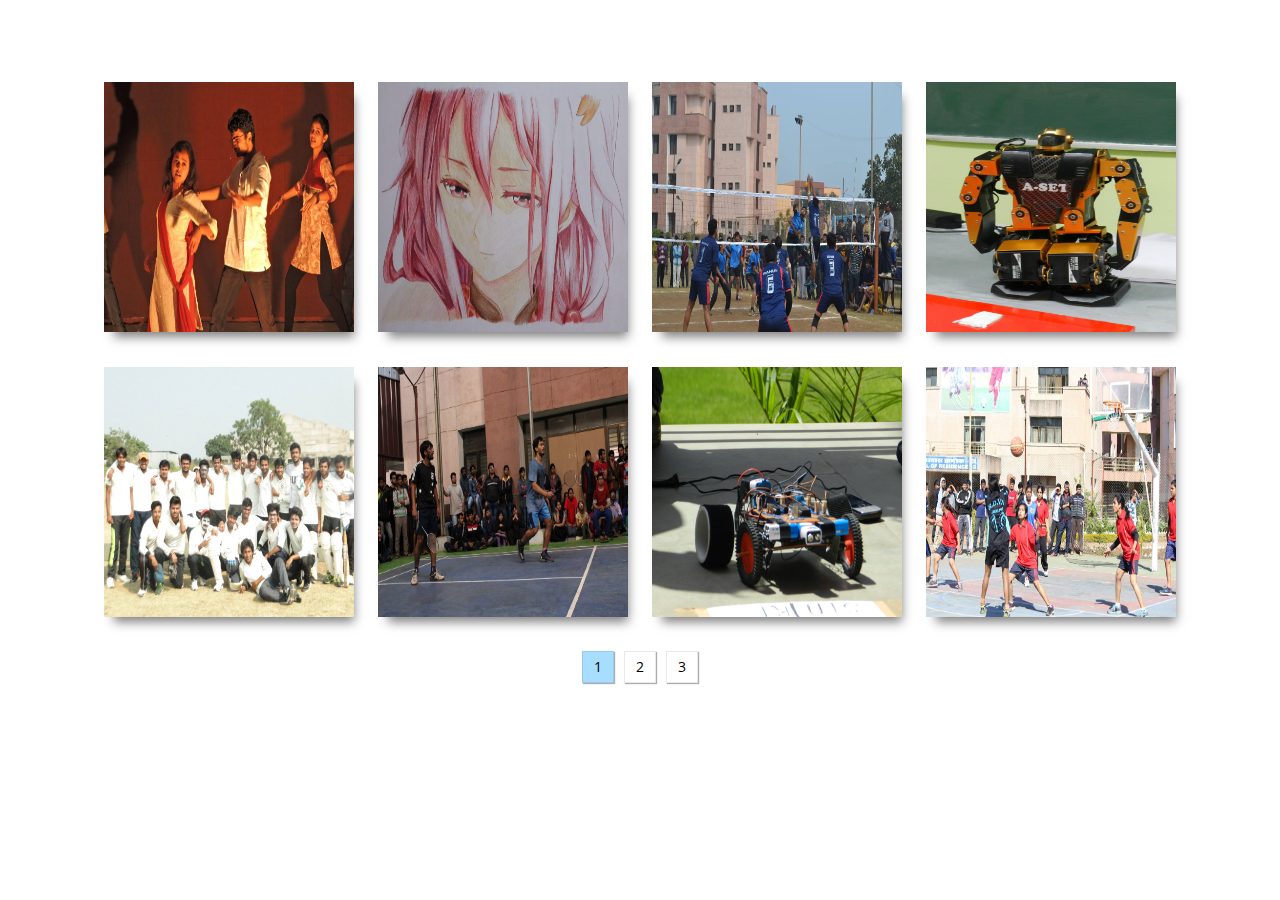
<file: Flip_turn/index.html>
<!DOCTYPE html>
<head>
	<title>Gallary</title>
	<meta name="keywords" content="" />
	<meta name="description" content="" />
	<meta charset="UTF-8">
	<meta name="viewport" content="width=device-width, initial-scale=1.0">
	<link href='http://fonts.googleapis.com/css?family=Open+Sans:400,300,700' rel='stylesheet' type='text/css'>
	<link href="css/font-awesome.min.css" rel="stylesheet" type="text/css">
	<link href="css/magnific-popup.css" rel="stylesheet"> 
	<link href="css/templatemo_style.css" rel="stylesheet" type="text/css">	
</head>
<body style="background-color:white;">

		
		<div class="content-container" >
			<header>
			<!--<h1 class="center-text">Gallary at glance</h1>-->
			
		</header>
		
		</br>
		</br>
		<div id="portfolio-content" class="center-text">
			<div class="portfolio-page" id="page-1">
				<div class="portfolio-group">
					<a class="portfolio-item" href="images/1-large.jpg">
						<img src="images/1-large.jpg" alt="image 1">
						<div class="detail">
							<h3>Dance Club</h3>
							<p>A dance performance by the Avartan Dance Club for the woman cell for woman empowerment under Proff Pritee Khana.</p>
							<span class="btn">View</span>
						</div>
					</a>				
				</div>
				<div class="portfolio-group">
					<a class="portfolio-item" href="images/2-large.jpg">
						<img src="images/2-large.jpg" alt="image 2">
						<div class="detail">
							<h3>Abhivyakti Club</h3>
							<p>One of the masterpieces made by Abhishek a member of Abhivyakti- The arts club. The painting is a true proof of amazing art.</p>
							<span class="btn">View</span>
						</div>
					</a>				
				</div>
				<div class="portfolio-group">
					<a class="portfolio-item" href="images/3-large.jpg">
						<img src="images/3-large.jpg" alt="image 3">
						<div class="detail">
							<h3>Volleyball Club</h3>
							<p>The volleyball club of IIITDM Jabalpur showing its potential in the annual sports fest Gusto.</p>
							<span class="btn">View</span>
						</div>
					</a>				
				</div>
				<div class="portfolio-group">
					<a class="portfolio-item" href="images/4-large.jpg">
						<img src="images/4-large.jpg" alt="image 4">
						<div class="detail">
							<h3>Robotics Club</h3>
							<p>A display of a robot by the robotics club of IIITDM Jabalpur in the annual technical fest Abhikalpan.</p>
							<span class="btn">View</span>
						</div>
					</a>				
				</div>
				<div class="portfolio-group">
					<a class="portfolio-item" href="images/5-large.jpg">
						<img src="images/5-large.jpg" alt="image 5">
						<div class="detail">
							<h3>Crickest CLub</h3>
							<p>One of the biggest clubs of IIITDM Jabalpur is the crickest club which has always made us proud by winning many tournaments.</p>
							<span class="btn">View</span>
						</div>
					</a>				
				</div>
				<div class="portfolio-group">
					<a class="portfolio-item" href="images/6-large.jpg">
						<img src="images/6-large.jpg" alt="image 6">
						<div class="detail">
							<h3>Badminton Club</h3>
							<p>One of the most consistent clubs wo have performed most of the times and won many lorels for the college is Badminton Club.</p>
							<span class="btn">View</span>
						</div>
					</a>				
				</div>
				<div class="portfolio-group">
					<a class="portfolio-item" href="images/7-large.jpg">
						<img src="images/7-large.jpg" alt="image 7">
						<div class="detail">
							<h3>Robotics Club</h3>
							<p>Robotics club of IIITDM Jabalpur presenting one of the bots made by the club for robothon event.</p>
							<span class="btn">View</span>
						</div>
					</a>				
				</div>
				<div class="portfolio-group">
					<a class="portfolio-item" href="images/8-large.jpg">
						<img src="images/8-large.jpg" alt="image 8">
						<div class="detail">
							<h3>Basketball Club</h3>
							<p>The club which always performed on big nights and big stages to show their talent and what they are capable of.</p>
							<span class="btn">View</span>
						</div>
					</a>				
				</div>
			</div>
			<div class="portfolio-page" id="page-2" style="display:none;">
				<div class="portfolio-group">
					<a class="portfolio-item" href="images/8-large.jpg">
						<img src="images/8-large.jpg" alt="image 8">
						<div class="detail">
							<h3>Basketball Club</h3>
							<p>The club which always performed on big nights and big stages to show their talent and what they are capable of.</p>
							<span class="btn">View</span>
						</div>
					</a>				
				</div>
				<div class="portfolio-group">
					<a class="portfolio-item" href="images/7-large.jpg">
						<img src="images/7-large.jpg" alt="image 7">
						<div class="detail">
							<h3>Robotics Club</h3>
							<p>Robotics club of IIITDM Jabalpur presenting one of the bots made by the club for robothon event.</p>
							<span class="btn">View</span>
						</div>
					</a>				
				</div>
				<div class="portfolio-group">
					<a class="portfolio-item" href="images/6-large.jpg">
						<img src="images/6-large.jpg" alt="image 6">
						<div class="detail">
							<h3>Badminton Club</h3>
							<p>One of the most consistent clubs wo have performed most of the times and won many lorels for the college is Badminton Club.</p>
							<span class="btn">View</span>
						</div>
					</a>				
				</div>
				<div class="portfolio-group">
					<a class="portfolio-item" href="images/5-large.jpg">
						<img src="images/5-large.jpg" alt="image 5">
						<div class="detail">
							<h3>Cricket Club</h3>
							<p>>One of the biggest clubs of IIITDM Jabalpur is the crickest club which has always made us proud by winning many tournaments.</p>
							<span class="btn">View</span>
						</div>
					</a>				
				</div>
				<div class="portfolio-group">
					<a class="portfolio-item" href="images/4-large.jpg">
						<img src="images/4-large.jpg" alt="image 4">
						<div class="detail">
							<h3>Robotics Club</h3>
							<p>A display of a robot by the robotics club of IIITDM Jabalpur in the annual technical fest Abhikalpan.</p>
							<span class="btn">View</span>
						</div>
					</a>				
				</div>
				<div class="portfolio-group">
					<a class="portfolio-item" href="images/3-large.jpg">
						<img src="images/3-large.jpg" alt="image 3">
						<div class="detail">
							<h3>Volleyball  Club</h3>
							<p>The volleyball club of IIITDM Jabalpur showing its potential in the annual sports fest Gusto.</p>
							<span class="btn">View</span>
						</div>
					</a>				
				</div>
				<div class="portfolio-group">
					<a class="portfolio-item" href="images/2-large.jpg">
						<img src="images/2-large.jpg" alt="image 2">
						<div class="detail">
							<h3>Abhivyakti CLub</h3>
							<p>One of the masterpieces made by Abhishek a member of Abhivyakti- The arts club. The painting is a true proof of amazing art.</p>
							<span class="btn">View</span>
						</div>
					</a>				
				</div>
				<div class="portfolio-group">
					<a class="portfolio-item" href="images/1-large.jpg">
						<img src="images/1-large.jpg" alt="image 1">
						<div class="detail">
							<h3>Dance-Club</h3>
							<p>A dance performance by the Avartan Dance Club for the woman cell for woman empowerment under Proff Pritee Khana.</p>
							<span class="btn">View</span>
						</div>
					</a>				
				</div>
			</div>
			<div class="portfolio-page" id="page-3" style="display:none;">
				<div class="portfolio-group">
					<a class="portfolio-item" href="images/3-large.jpg">
						<img src="images/3-large.jpg" alt="image 3">
						<div class="detail">
							<h3>Volleyball Club</h3>
							<p>The volleyball club of IIITDM Jabalpur showing its potential in the annual sports fest Gusto.</p>
							<span class="btn">View</span>
						</div>
					</a>				
				</div>
				<div class="portfolio-group">
					<a class="portfolio-item" href="images/2-large.jpg">
						<img src="images/2-large.jpg" alt="image 2">
						<div class="detail">
							<h3>Abhivyakti-Club</h3>
							<p>One of the masterpieces made by Abhishek a member of Abhivyakti- The arts club. The painting is a true proof of amazing art.</p>
							<span class="btn">View</span>
						</div>
					</a>				
				</div>
				<div class="portfolio-group">
					<a class="portfolio-item" href="images/4-large.jpg">
						<img src="images/4-large.jpg" alt="image 4">
						<div class="detail">
							<h3>Robotics Club</h3>
							<p>A display of a robot by the robotics club of IIITDM Jabalpur in the annual technical fest Abhikalpan.</p>
							<span class="btn">View</span>
						</div>
					</a>				
				</div>
				<div class="portfolio-group">
					<a class="portfolio-item" href="images/1-large.jpg">
						<img src="images/1-large.jpg" alt="image 1">
						<div class="detail">
							<h3>Dance Club</h3>
							<p>A dance performance by the Avartan Dance Club for the woman cell for woman empowerment under Proff Pritee Khana. </p>
							<span class="btn">View</span>
						</div>
					</a>				
				</div>
				<div class="portfolio-group">
					<a class="portfolio-item" href="images/5-large.jpg">
						<img src="images/5-large.jpg" alt="image 5">
						<div class="detail">
							<h3>Cricket Club</h3>
							<p>One of the biggest clubs of IIITDM Jabalpur is the crickest club which has always made us proud by winning many tournaments.</p>
							<span class="btn">View</span>
						</div>
					</a>				
				</div>
				<div class="portfolio-group">
					<a class="portfolio-item" href="images/6-large.jpg">
						<img src="images/6-large.jpg" alt="image 22">
						<div class="detail">
							<h3>Badminton Club</h3>
							<p>One of the most consistent clubs wo have performed most of the times and won many lorels for the college is Badminton Club.</p>
							<span class="btn">View</span>
						</div>
					</a>				
				</div>
				<div class="portfolio-group">
					<a class="portfolio-item" href="images/8-large.jpg">
						<img src="images/8-large.jpg" alt="image 8">
						<div class="detail">
							<h3>Basketball Club</h3>
							<p>The club which always performed on big nights and big stages to show their talent and what they are capable of.</p>
							<span class="btn">View</span>
						</div>
					</a>				
				</div>
				<div class="portfolio-group">
					<a class="portfolio-item" href="images/7-large.jpg">
						<img src="images/7-large.jpg" alt="image 7">
						<div class="detail">
							<h3>Robotics Club</h3>
							<p>Robotics club of IIITDM Jabalpur presenting one of the bots made by the club for robothon event.</p>
							<span class="btn">View</span>
						</div>
					</a>				
				</div>
			</div> <!-- page 3 -->		
			<div class="pagination">
				<ul class="nav">
					<li class="active">1</li>
					<li>2</li>
					<li>3</li>
				</ul>
			</div>
		</div>
	</div>	<!-- /.content-container -->	
		
	
	<script type="text/javascript" src="js/jquery-1.11.1.min.js"></script>
	<script type="text/javascript" src="js/jquery.easing.1.3.js"></script>
	<script type="text/javascript" src="js/modernizr.2.5.3.min.js"></script>
	<script type="text/javascript" src="js/jquery.magnific-popup.min.js"></script> 
	<script type="text/javascript" src="js/templatemo_script.js"></script>
	<script type="text/javascript">
		$(function () {
			$('.pagination li').click(changePage);
			$('.portfolio-item').magnificPopup({ 
				type: 'image',
				gallery:{
					enabled:true
				}
			});
		});
	</script>	
</body>
</html>
</file>
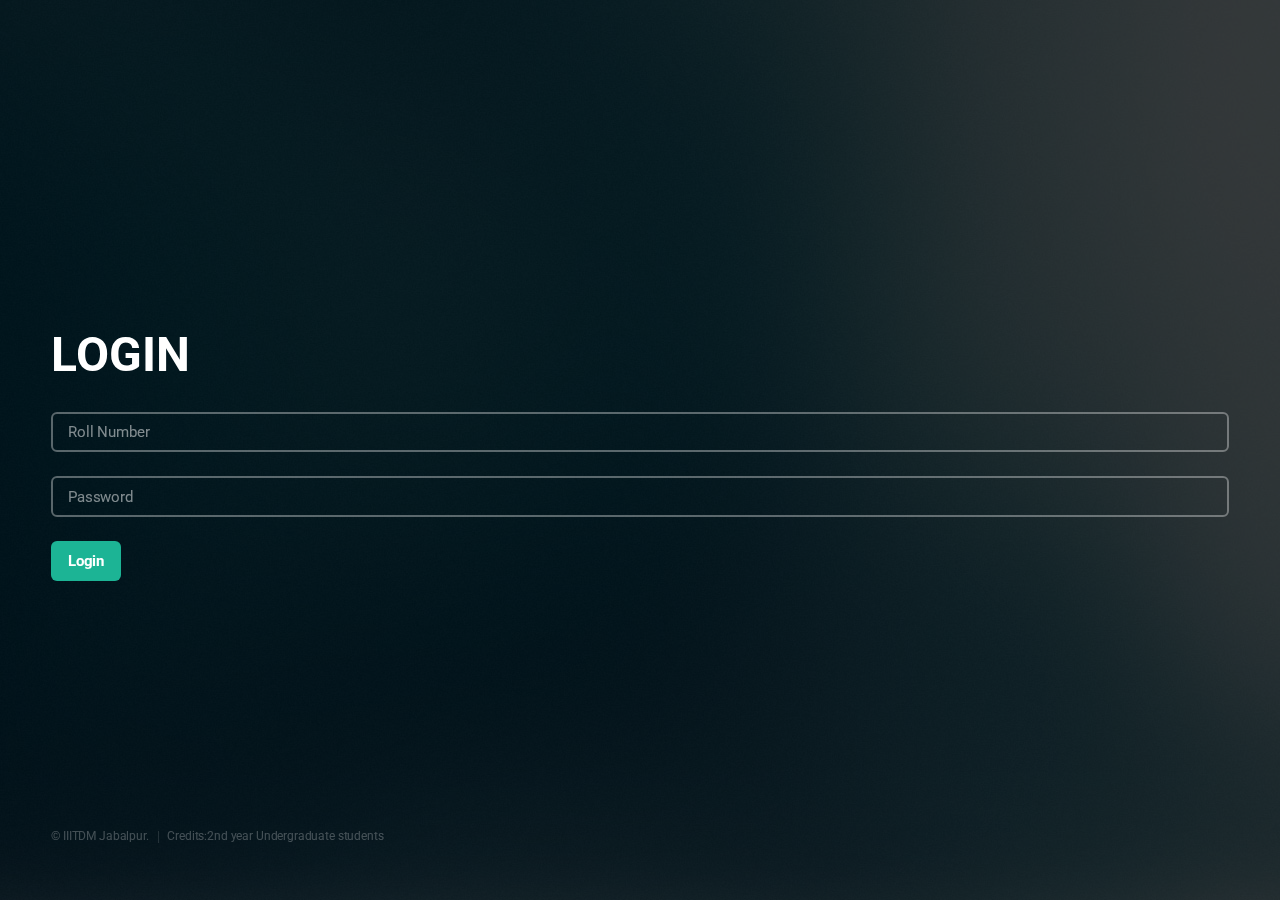
<file: New folder/login.html>
<!DOCTYPE HTML>
<!--
	Eventually by HTML5 UP
	html5up.net | @n33co
	Free for personal and commercial use under the CCA 3.0 license (html5up.net/license)
-->
<html>
	<head>
		<title>	SENATE ELECTION</title>
		<meta charset="utf-8" />
		<meta name="viewport" content="width=device-width, initial-scale=1, user-scalable=no" />
		<!--[if lte IE 8]><script src="assets/js/ie/html5shiv.js"></script><![endif]-->
		<link rel="stylesheet" href="assets/css/main.css" />
		<!--[if lte IE 8]><link rel="stylesheet" href="assets/css/ie8.css" /><![endif]-->
		<!--[if lte IE 9]><link rel="stylesheet" href="assets/css/ie9.css" /><![endif]-->
	</head>
	<body>

		<!-- Header -->
			<header id="header">
				<h1>LOGIN</h1>
			</header>

		<!-- Signup Form -->
			<form id="login-form" method="post" action="login_check.php">
				<input type="text" name="login" id="login" placeholder="Roll Number"/>
				</br>
				<input type="password" name="password" id="password" placeholder="Password"/>
				</br>
				<input type="submit" value="Login" />
			</form>

		<!-- Footer -->
			<footer id="footer">
				<ul class="copyright">
					<li>&copy; IIITDM Jabalpur.</li><li>Credits:2nd year Undergraduate students</a></li>
				</ul>
			</footer>

		<!-- Scripts -->
			<!--[if lte IE 8]><script src="assets/js/ie/respond.min.js"></script><![endif]-->
			<script src="assets/js/main.js"></script>

	</body>
</html>
</file>
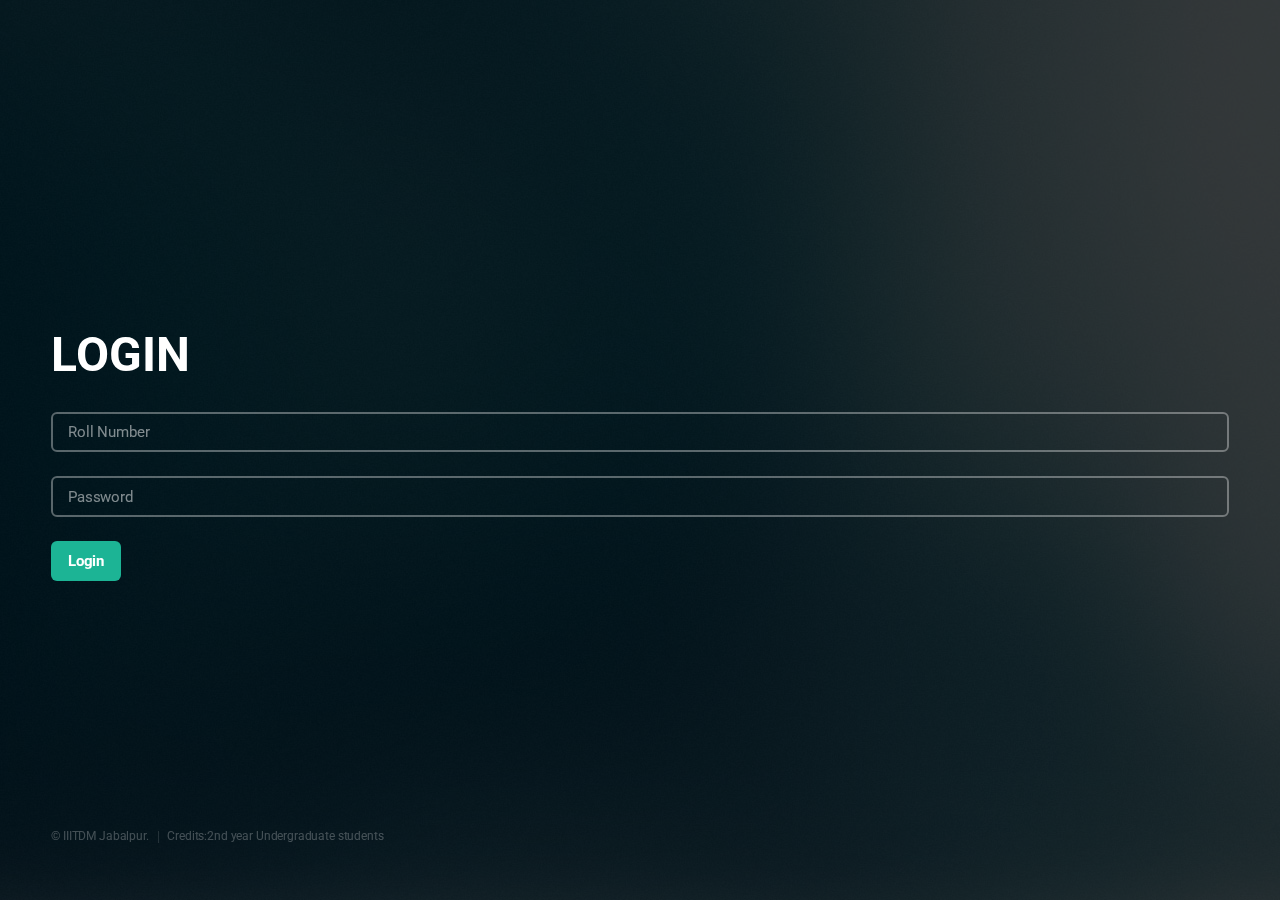
<file: Senate/login.html>
<!DOCTYPE HTML>
<!--
	Eventually by HTML5 UP
	html5up.net | @n33co
	Free for personal and commercial use under the CCA 3.0 license (html5up.net/license)
-->
<html>
	<head>
		<title>	SENATE ELECTION</title>
		<meta charset="utf-8" />
		<meta name="viewport" content="width=device-width, initial-scale=1, user-scalable=no" />
		<!--[if lte IE 8]><script src="assets/js/ie/html5shiv.js"></script><![endif]-->
		<link rel="stylesheet" href="assets/css/main.css" />
		<link rel="shortcut icon" href="images/InstituteLogo.jpg"/>
		<!--[if lte IE 8]><link rel="stylesheet" href="assets/css/ie8.css" /><![endif]-->
		<!--[if lte IE 9]><link rel="stylesheet" href="assets/css/ie9.css" /><![endif]-->
	</head>
	<body>

		<!-- Header -->
			<header id="header">
				<h1>LOGIN</h1>
			</header>

		<!-- Signup Form -->
			<form id="login-form" method="post" action="login_check.php">
				<input type="text" name="login" id="login" placeholder="Roll Number"/>
				</br>
				<input type="password" name="password" id="password" placeholder="Password"/>
				</br>
				<input type="submit" value="Login" />
			</form>

		<!-- Footer -->
			<footer id="footer">
				<ul class="copyright">
					<li>&copy; IIITDM Jabalpur.</li><li>Credits:2nd year Undergraduate students</a></li>
				</ul>
			</footer>

		<!-- Scripts -->
			<!--[if lte IE 8]><script src="assets/js/ie/respond.min.js"></script><![endif]-->
			<script src="assets/js/main.js"></script>

	</body>
</html>
</file>
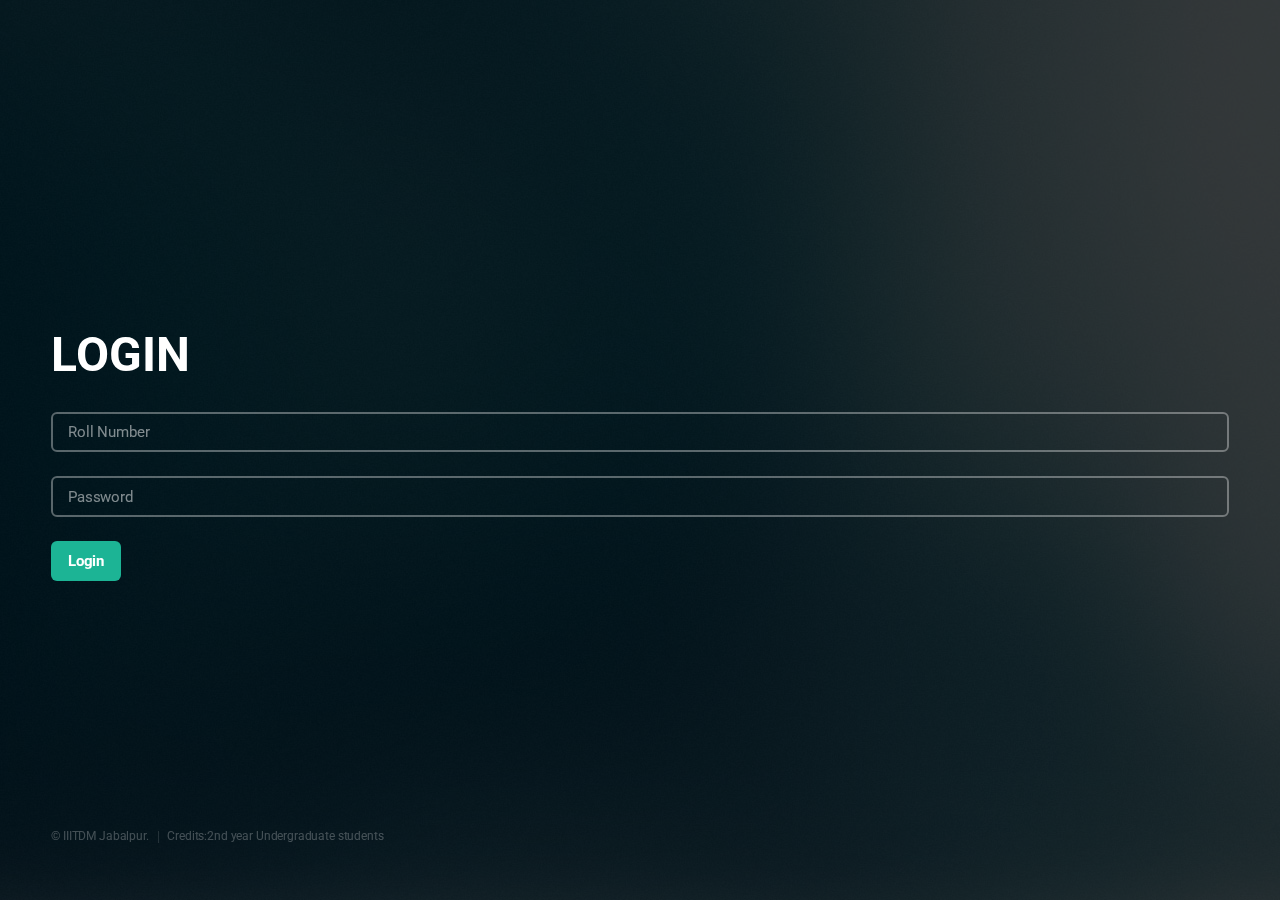
<file: Clubs/login/login.html>
<!DOCTYPE HTML>
<!--
	Eventually by HTML5 UP
	html5up.net | @n33co
	Free for personal and commercial use under the CCA 3.0 license (html5up.net/license)
-->
<html>
	<head>
		<title>	Student Gymkhana</title>
		<meta charset="utf-8" />
		<meta name="viewport" content="width=device-width, initial-scale=1, user-scalable=no" />
		<!--[if lte IE 8]><script src="assets/js/ie/html5shiv.js"></script><![endif]-->
		<link rel="stylesheet" href="assets/css/main.css" />
			<link rel="shortcut icon" href="images/InstituteLogo.jpg"/>
		<!--[if lte IE 8]><link rel="stylesheet" href="assets/css/ie8.css" /><![endif]-->
		<!--[if lte IE 9]><link rel="stylesheet" href="assets/css/ie9.css" /><![endif]-->
	</head>
	<body>

		<!-- Header -->
			<header id="header">
				<h1>LOGIN</h1>
			</header>

		<!-- Signup Form -->
			<form id="login-form" method="post" action="../login_check.php">
				<input type="text" name="login" id="login" placeholder="Roll Number"/>
				</br>
				<input type="password" name="password" id="password" placeholder="Password"/>
				</br>
				<input type="submit" value="Login" />
			</form>

		<!-- Footer -->
			<footer id="footer">
				<ul class="copyright">
					<li>&copy; IIITDM Jabalpur.</li><li>Credits:2nd year Undergraduate students</a></li>
				</ul>
			</footer>

		<!-- Scripts -->
			<!--[if lte IE 8]><script src="assets/js/ie/respond.min.js"></script><![endif]-->
			<script src="assets/js/main.js"></script>

	</body>
</html>
</file>
<file: New folder/assets/css/ie8.css>
/*
	Eventually by HTML5 UP
	html5up.net | @n33co
	Free for personal and commercial use under the CCA 3.0 license (html5up.net/license)
*/

/* BG */

	#bg {
		-ms-filter: "progid:DXImageTransform.Microsoft.Alpha(Opacity=25)";
	}

/* Type */

	body, input, select, textarea {
		color: #fff;
	}

/* Form */

	input[type="text"],
	input[type="password"],
	input[type="email"],
	select,
	textarea {
		border: solid 2px #fff;
	}
</file>
<file: New folder/assets/css/ie9.css>
/*
	Eventually by HTML5 UP
	html5up.net | @n33co
	Free for personal and commercial use under the CCA 3.0 license (html5up.net/license)
*/

/* Signup Form */

	#signup-form > * {
		display: inline-block;
		vertical-align: top;
	}
</file>
<file: Senate/assets/css/ie8.css>
/*
	Eventually by HTML5 UP
	html5up.net | @n33co
	Free for personal and commercial use under the CCA 3.0 license (html5up.net/license)
*/

/* BG */

	#bg {
		-ms-filter: "progid:DXImageTransform.Microsoft.Alpha(Opacity=25)";
	}

/* Type */

	body, input, select, textarea {
		color: #fff;
	}

/* Form */

	input[type="text"],
	input[type="password"],
	input[type="email"],
	select,
	textarea {
		border: solid 2px #fff;
	}
</file>
<file: Senate/assets/css/ie9.css>
/*
	Eventually by HTML5 UP
	html5up.net | @n33co
	Free for personal and commercial use under the CCA 3.0 license (html5up.net/license)
*/

/* Signup Form */

	#signup-form > * {
		display: inline-block;
		vertical-align: top;
	}
</file>
<file: Clubs/login/assets/css/ie8.css>
/*
	Eventually by HTML5 UP
	html5up.net | @n33co
	Free for personal and commercial use under the CCA 3.0 license (html5up.net/license)
*/

/* BG */

	#bg {
		-ms-filter: "progid:DXImageTransform.Microsoft.Alpha(Opacity=25)";
	}

/* Type */

	body, input, select, textarea {
		color: #fff;
	}

/* Form */

	input[type="text"],
	input[type="password"],
	input[type="email"],
	select,
	textarea {
		border: solid 2px #fff;
	}
</file>
<file: Clubs/login/assets/css/ie9.css>
/*
	Eventually by HTML5 UP
	html5up.net | @n33co
	Free for personal and commercial use under the CCA 3.0 license (html5up.net/license)
*/

/* Signup Form */

	#signup-form > * {
		display: inline-block;
		vertical-align: top;
	}
</file>
<file: Flip_turn/css/templatemo_style.css>
/*  Credit: www.templatemo.com

	1. CSS resets
	2. Universal styles
	3. Portfolio styles
	4. CSS3 flip
	5. Timeline styles
	6. Contact styles
	7. Media queries
--------------------------------------*/

/*
Flip Turn Template 
http://www.templatemo.com/preview/templatemo_413_flip_turn
*/

/* 1. CSS resets 
--------------------------------------*/
p {	margin: 0; }
ul { padding: 0; }
li { list-style: none; }
a { text-decoration: none; }

/*  2. Universal styles
--------------------------------------*/

* {	font-family: 'Open Sans', sans-serif; }
body { background-color: #eee; }

h1 {
	font-size: 30px;
	line-height: 1.5;
	text-shadow: 1px 1px 1px rgba(167, 221, 255, 0.5);
	margin: 0 0 10px 0;
}

h2 { color: #909090; }

h1, h2, h3 { font-weight: 300; }

h2, h3, footer i { font-size: 18px; }

p, form, ul { font-size: 14px; }

.subtitle { font-weight: bold; color: #909090; }

.portfolio-group .detail p { font-size: 12px; }

footer p, address {	font-size: 14px; }

#templatemo_timeline .time_line_paragraph h1 { font-size: 24px; }

#logo a {	
	color: #909090; 
	margin-left: 15px;
	margin-right: 15px;
}
#logo, #templatemo_timeline i {	font-size: 50px; }

.main-container { 
	max-width: 1200px;
	margin: 0 auto;	
	background: white;
	box-shadow: 0 0 5px rgba(107, 110, 112, 0.4); 
}

.content-container {
	box-sizing: border-box;
	max-width: 1170px;
	width: 100%;
	margin: 0 auto;
	padding: 15px;
}
.content { padding-top: 15px; }

.main-nav { border-bottom: #DDDDDD 1px solid; }

.main-nav li {
	margin-right: 2px;
	background-color: rgba(255, 255, 255, 1);
	box-shadow: 1px 1px 1px rgba(80, 80, 80, 0.4);
}

.main-nav li a { display: block; padding: 12px 24px; }

.main-nav li.active { background-color: #A7DDFF; padding: 12px 24px; }

.main-nav li a:hover { background-color: #A7DDFF; }

nav {
	overflow: hidden;
	padding: 20px 30px 20px 20px;
}

ul.nav {
	display: -webkit-flex;
	display: -ms-flexbox;
	display: flex;
	-webkit-justify-content: center;
	-ms-flex-pack: center;
	justify-content: center;
}

ul.nav li {	cursor: pointer; display: inline-block; }
ul.nav li.active {	cursor: default; }
ul.nav li, .portfolio-group .detail h3, .templatemo_form button {
	text-transform: uppercase;
}

p { line-height: 1.8em; }
a { color: black; }
i {	color: #909090; }
footer {
	margin-top: 10px;
	padding: 15px 20px 10px 20px;
	overflow: hidden;
	background-color: rgba(237, 237, 237, 0.4);
	clear: both;
}
footer p {	
	float: left;
	margin-top: 6px;
	color: #909090;
}
footer i {	
	display: inline-block;
	padding: 5px; 
}
footer i:hover, footer i:active { color: #A7DDFF; }

ul.checkmark li:before { /*http://astronautweb.co/snippet/font-awesome/*/
	font-family: 'FontAwesome'; 
	content: '\f058'; 
	margin:0 5px 0 -15px; 
	color: #929292; 
} 
ul.pad-left {	
	overflow: auto;	
	padding-left: 30px;	
	line-height: 1.8em; 
}
img.shadow { box-shadow: 5px 10px 10px -5px rgba(0,0,0,0.5); }
p.justify { text-align: justify; }
.templatemo-detail img { 
	max-width: 250px; 
	width: 100%; 
	height: auto;
	margin-right: 15px;	
	margin-bottom: 15px; 
}
.fa { margin: 6px; }
.left { float: left; }
.right { float: right; }
.center-text { text-align: center; }

/* 3. Portfolio styles
-----------------------------------------*/
#portfolio-content {
	margin:  0 auto;
	display:-webkit-flex;
	display: -ms-flexbox;
	display: flex;
	-webkit-flex-flow: row wrap;
	-ms-flex-flow: row wrap;
	flex-flow: row wrap;
	-webkit-justify-content: space-around;
    -ms-flex-pack: distribute;
    justify-content: space-around;
}
#portfolio-content img { 
	width: 250px; 
	height: 250px; 
}
.portfolio-group {
	display: inline-block;
	width: 250px;
	height: 250px;
	position: relative;
	margin: 15px 10px;
}
.portfolio-group img {
	width:100%;
	height:100%;
	position:absolute;
	display:block;
	box-shadow: 5px 10px 10px -5px rgba(0,0,0,0.5);
}
.portfolio-group .detail {
	display:block;
	width:100%;
	height:100%;	
	position:absolute;
	background-color: rgba(255, 255, 255, 0.7);
	box-shadow: 5px 10px 10px -5px rgba(0,0,0,0.5);
}
.portfolio-group .detail h3 {
	padding: 15px 10px 0 10px;
}
.portfolio-group .detail p {
	text-align: justify;
	padding: 10px;
	line-height: 1.8em;
}
.portfolio-item { 
	display:block; 
	width:100%; 
	height:100%; 
}
.portfolio-item .btn {
	width: 80px;
	height: 30px;
	border: 1px solid rgba(0, 0, 0, 0.09);
	background-color: rgba(255, 255, 255, 0.5);
	-webkit-box-shadow: 1px 1px 1px rgba(51, 51, 51, 0.44);
	-ms-box-shadow: 1px 1px 1px rgba(51, 51, 51, 0.44);
	box-shadow: 1px 1px 1px rgba(51, 51, 51, 0.44);
}
.portfolio-item .btn:hover { background-color: #ddd; }
.pagination { width: 100%; }
.pagination li {
	width: 30px;
	height: 30px;
	line-height: 30px;	
	background-color: white;
	-webkit-box-shadow: 1px 1px 1px rgba(51,51,51,0.4);
	-ms-box-shadow: 1px 1px 1px rgba(51,51,51,0.4);
	box-shadow: 1px 1px 1px rgba(51,51,51,0.4);
	margin-right: 10px;
	border: 1px solid rgba(44, 44, 44, 0.1);
}
.pagination li:last-child {	margin-right: 0; }
.pagination li.active, .pagination li:hover { background-color: #A7DDFF; }

/*  4. CSS3 flip
	http://stackoverflow.com/questions/13474210/css3-3d-flip-animation-ie10-transform-origin-preserve-3d-workaround
	http://www.cssplay.co.uk/menu/css3-3d-card.html
	http://cssdeck.com/labs/gddxuzki
-------------------------------------------------------------------------------------*/
.portfolio-group .portfolio-item img,  .portfolio-group .portfolio-item .detail {
	-webkit-transition:0.5s ease-in-out;
	-moz-transition:0.5s ease-in-out;
	transition:0.5s ease-in-out;
}
.portfolio-group .detail {
	-moz-transform:perspective(800px) rotateY(180deg);
	-webkit-transform:perspective(800px) rotateY(180deg);
	transform:perspective(800px) rotateY(180deg);
}
.portfolio-group img {
	-moz-transform:perspective(800px) rotateY(0deg);
	-webkit-transform:perspective(800px) rotateY(0deg);
	transform:perspective(800px) rotateY(0deg);
}
.portfolio-item:hover > .detail {
	-moz-transform:perspective(800px) rotateY(0);
	-webkit-transform:perspective(800px) rotateY(0);
	transform:perspective(800px) rotateY(0);	
}
.portfolio-item:hover > img {
	-webkit-transform:perspective(800px) rotateY(-179.9deg);
	-moz-transform:perspective(800px) rotateY(-179.9deg);
	transform:perspective(800px) rotateY(-179.9deg);	
}
.portfolio-group img, .portfolio-group .detail {
	-webkit-backface-visibility: hidden;
	-moz-backface-visibility: hidden;
	-ms-backface-visibility: hidden;
	-o-backface-visibility: hidden;
	backface-visibility: hidden;
}

/* 5. Timeline styles
--------------------------------------------------------------*/
#templatemo_timeline { background: #fff; }
#templatemo_timeline .container-fluid {
    background: url("../images/time_line_bg.jpg") repeat-y center top;
}
#templatemo_timeline .time_line_caption {
    background: #f15556;
    padding: 10px 20px 10px 20px ;
    border-radius: 5px;
    line-height: 40px;
    clear: both;
    color: #fff; 
}
#templatemo_timeline .time_line_paragraph {
    background: #e6e6e6;
    border-radius: 5px;
    margin-top: 50px;
    overflow: hidden;
}
#templatemo_timeline {	margin-top: -50px; }
#templatemo_timeline .time_line_paragraph a {
    color: #000;
    text-decoration: underline;
}
#templatemo_timeline .time_line_paragraph h1 {
    text-align: left;
    margin: 0;    
    line-height: 30px;
    color: #000;
    padding: 20px 20px 20px 20px;
    clear: both;
}
#templatemo_timeline .time_line_paragraph p {
    padding: 0px 20px 20px 20px;
    text-align: left;
    margin: 0;
    line-height: 2em;
    color: #000;
}
#templatemo_timeline i { padding: 20px 20px 0 0; }

/*	6. Contact Styles 
--------------------------------------------------------------*/
.templatemo_contactmap {
	float: left;
	width: 60%; 
	height: auto; 
	max-width: 680px; 
	max-height: 400px; 
	padding-right: 15px;
	margin-bottom: 30px;
	box-sizing: border-box;
}
#templatemo_map { 
	width: 100%; 
	height: 400px; 
}
form {
	float: right;
	font-weight: 400;	
  	max-width: 470px;
  	width: 40%;
}
address {
	margin: 15px 0px;
}
span.btn {
	display: block;
	font-size: 12px;
	line-height: 30px;
	margin: 0 auto;
	text-transform: uppercase;
	border: none; 
	cursor: pointer; 
}
.templatemo_form button {
  width: 160px;
  line-height: 34px;
  color: #ffffff;
  border-radius: 0px;
  background: #a2c044;
  border: none;
  margin-top: 10px;
}
.templatemo_form input {
	height: 34px;	
	margin-bottom: 5px;
}
.templatemo_form textarea {
  	height: 130px;
}
.templatemo_form input, .templatemo_form textarea {
	font-family: 'Open Sans', sans-serif; /* for Firefox */
	font-size: 14px; 
	padding: 6px 2%;
	width: 95%;
	border: 1px solid #e5e5e5;
}

/* 7. Media queries 
-----------------------------------------------------*/
@media screen and (max-width: 980px) {
	.templatemo_contactmap { 
		width: 100%; 
		max-width: 600px; 
		margin-left: auto; 
		margin-right: auto;
		padding: 0;
		float: none;
	}
	form {	
		float: none;
		max-width: 600px; 
		width: 100%;
		margin: 15px auto;
	}
}
@media screen and (max-width: 806px) and (min-width: 701px) {
	#logo {
		float: none;
		text-align: center;
	}
	.main-nav ul { float: none;	}
}
@media screen and (max-width: 700px) {
	#logo {
		float: none;
		text-align: center;
	}
	.main-nav ul {
		display: block;
		float: none;
		padding: 0;
	}
	.main-nav ul.nav li {
		width: 96%;

	}
	.main-nav ul.nav li a { padding: 2%; }
	.main-nav ul.nav li.active { padding: 0; padding: 2% 0; }
	.main-nav ul.nav li a:hover { padding: 2%; }

	header {
		padding-top: 0;
		padding-bottom: 0;
	}
	h1 { margin-top: 0;	}
	h2 { margin-bottom: 20px; }
	form {
		width: 100%;
	}
}
@media screen and (max-width: 600px) {
	.about-detail ul { padding-left: 20px;	}
	img.left {
		float: none;
		display: block;
		margin-left: auto;
		margin-right: auto;
	}
	footer p {
		float: right;
		margin-bottom: 15px;
	}
	.social { clear: both; }
}
@media screen and (max-width:480px) {
	.main-nav li { 
		margin-left: 0; 
		margin-right: 0;	
	}
	.main-nav ul.nav li.active { padding: 0; padding: 2% 0; }
}
@media screen and (max-width:400px) {
	.main-nav li {
		width: 80px;
	    margin-left: 0;
	    margin-right: 0;
	    font-size: 12px;
	    text-align: center;
	    line-height: 30px;
	}
	.main-nav ul.nav li a { padding: 2%; }
	.main-nav ul.nav li.active { padding: 0; padding: 2% 0; }
	.main-nav ul.nav li a:hover { padding: 2%; }
}
</file>
<file: New folder/assets/css/main.css>
@import url(font-awesome.min.css);
@import url("http://fonts.googleapis.com/css?family=Roboto:400,700");

/*
	Eventually by HTML5 UP
	html5up.net | @n33co
	Free for personal and commercial use under the CCA 3.0 license (html5up.net/license)
*/

/* Reset */

	html, body, div, span, applet, object, iframe, h1, h2, h3, h4, h5, h6, p, blockquote, pre, a, abbr, acronym, address, big, cite, code, del, dfn, em, img, ins, kbd, q, s, samp, small, strike, strong, sub, sup, tt, var, b, u, i, center, dl, dt, dd, ol, ul, li, fieldset, form, label, legend, table, caption, tbody, tfoot, thead, tr, th, td, article, aside, canvas, details, embed, figure, figcaption, footer, header, hgroup, menu, nav, output, ruby, section, summary, time, mark, audio, video {
		margin: 0;
		padding: 0;
		border: 0;
		font-size: 100%;
		font: inherit;
		vertical-align: baseline;
	}

	article, aside, details, figcaption, figure, footer, header, hgroup, menu, nav, section {
		display: block;
	}

	body {
		line-height: 1;
	}

	ol, ul {
		list-style: none;
	}

	blockquote, q {
		quotes: none;
	}

	blockquote:before, blockquote:after, q:before, q:after {
		content: '';
		content: none;
	}

	table {
		border-collapse: collapse;
		border-spacing: 0;
	}

	body {
		-webkit-text-size-adjust: none;
	}

/* Box Model */

	*, *:before, *:after {
		-moz-box-sizing: border-box;
		-webkit-box-sizing: border-box;
		box-sizing: border-box;
	}

/* Basic */

	@-ms-viewport {
		width: device-width;
	}

	body {
		-ms-overflow-style: scrollbar;
	}

	@media screen and (max-width: 480px) {

		html, body {
			min-width: 320px;
		}

	}

	html, body {
		height: 100%;
		overflow-x: hidden;
		width: 100%;
	}

		@media screen and (max-height: 640px) {

			html, body {
				height: auto;
				min-height: 100%;
			}

		}

	body {
		display: -moz-flex;
		display: -webkit-flex;
		display: -ms-flex;
		display: flex;
		-moz-flex-direction: column;
		-webkit-flex-direction: column;
		-ms-flex-direction: column;
		flex-direction: column;
		-moz-justify-content: center;
		-webkit-justify-content: center;
		-ms-justify-content: center;
		justify-content: center;
		background-color: #000;
		padding: 6em 4em 4em 4em;
	}

		body > * {
			position: relative;
			z-index: 2;
		}

		body.is-loading *, body.is-loading *:before, body.is-loading *:after {
			-moz-animation: none !important;
			-webkit-animation: none !important;
			-ms-animation: none !important;
			animation: none !important;
			-moz-transition: none !important;
			-webkit-transition: none !important;
			-ms-transition: none !important;
			transition: none !important;
		}

		@media screen and (max-width: 1680px) {

			body {
				padding: 6em 3.5em 3.5em 3.5em;
			}

		}

		@media screen and (max-width: 736px) {

			body {
				padding: 5em 2em 2em 2em;
			}

		}

		@media screen and (max-width: 360px) {

			body {
				padding: 5em 1.25em 1.25em 1.25em;
			}

		}

/* BG */

	#bg {
		-moz-transition: opacity 2s ease-in-out;
		-webkit-transition: opacity 2s ease-in-out;
		-ms-transition: opacity 2s ease-in-out;
		transition: opacity 2s ease-in-out;
		height: 100%;
		left: 0;
		opacity: 0.25;
		position: fixed;
		top: 0;
		width: 100%;
		z-index: 1;
	}

		#bg div {
			-moz-transition: opacity 3s ease, visibility 3s;
			-webkit-transition: opacity 3s ease, visibility 3s;
			-ms-transition: opacity 3s ease, visibility 3s;
			transition: opacity 3s ease, visibility 3s;
			background-size: cover;
			height: 100%;
			left: 0;
			opacity: 0;
			position: absolute;
			top: 0;
			visibility: hidden;
			width: 150%;
		}

			#bg div.visible {
				-moz-animation: bg 45s linear infinite;
				-webkit-animation: bg 45s linear infinite;
				-ms-animation: bg 45s linear infinite;
				animation: bg 45s linear infinite;
				opacity: 1;
				visibility: visible;
				z-index: 1;
			}

				#bg div.visible.top {
					z-index: 2;
				}

				@media screen and (max-width: 1280px) {

					#bg div.visible {
						-moz-animation: bg 29.25s linear infinite;
						-webkit-animation: bg 29.25s linear infinite;
						-ms-animation: bg 29.25s linear infinite;
						animation: bg 29.25s linear infinite;
					}

				}

				@media screen and (max-width: 736px) {

					#bg div.visible {
						-moz-animation: bg 18s linear infinite;
						-webkit-animation: bg 18s linear infinite;
						-ms-animation: bg 18s linear infinite;
						animation: bg 18s linear infinite;
					}

				}

			#bg div:only-child {
				-moz-animation-direction: alternate !important;
				-webkit-animation-direction: alternate !important;
				-ms-animation-direction: alternate !important;
				animation-direction: alternate !important;
			}

		body.is-loading #bg {
			opacity: 0;
		}

	@-moz-keyframes bg {
		0% {
			-moz-transform: translateX(0);
			-webkit-transform: translateX(0);
			-ms-transform: translateX(0);
			transform: translateX(0);
		}

		100% {
			-moz-transform: translateX(-25%);
			-webkit-transform: translateX(-25%);
			-ms-transform: translateX(-25%);
			transform: translateX(-25%);
		}
	}

	@-webkit-keyframes bg {
		0% {
			-moz-transform: translateX(0);
			-webkit-transform: translateX(0);
			-ms-transform: translateX(0);
			transform: translateX(0);
		}

		100% {
			-moz-transform: translateX(-25%);
			-webkit-transform: translateX(-25%);
			-ms-transform: translateX(-25%);
			transform: translateX(-25%);
		}
	}

	@-ms-keyframes bg {
		0% {
			-moz-transform: translateX(0);
			-webkit-transform: translateX(0);
			-ms-transform: translateX(0);
			transform: translateX(0);
		}

		100% {
			-moz-transform: translateX(-25%);
			-webkit-transform: translateX(-25%);
			-ms-transform: translateX(-25%);
			transform: translateX(-25%);
		}
	}

	@keyframes bg {
		0% {
			-moz-transform: translateX(0);
			-webkit-transform: translateX(0);
			-ms-transform: translateX(0);
			transform: translateX(0);
		}

		100% {
			-moz-transform: translateX(-25%);
			-webkit-transform: translateX(-25%);
			-ms-transform: translateX(-25%);
			transform: translateX(-25%);
		}
	}

/* Type */

	body, input, select, textarea {
		color: rgba(255, 255, 255, 0.75);
		font-family: "Roboto", sans-serif;
		font-size: 16pt;
		font-weight: 400;
		letter-spacing: -0.01em;
		line-height: 1.65em;
	}

		@media screen and (max-width: 1680px) {

			body, input, select, textarea {
				font-size: 12pt;
			}

		}

		@media screen and (max-width: 1280px) {

			body, input, select, textarea {
				font-size: 11pt;
			}

		}

		@media screen and (max-width: 980px) {

			body, input, select, textarea {
				font-size: 12pt;
			}

		}

		@media screen and (max-width: 736px) {

			body, input, select, textarea {
				font-size: 12pt;
			}

		}

		@media screen and (max-width: 480px) {

			body, input, select, textarea {
				font-size: 12pt;
			}

		}

	a {
		-moz-transition: border-bottom-color 0.2s ease, color 0.2s ease;
		-webkit-transition: border-bottom-color 0.2s ease, color 0.2s ease;
		-ms-transition: border-bottom-color 0.2s ease, color 0.2s ease;
		transition: border-bottom-color 0.2s ease, color 0.2s ease;
		border-bottom: dotted 1px rgba(255, 255, 255, 0.25);
		color: #1cb495;
		text-decoration: none;
	}

		a:hover {
			border-bottom-color: transparent;
			color: #1cb495 !important;
			text-decoration: none;
		}

	strong, b {
		color: #fff;
		font-weight: 700;
	}

	em, i {
		font-style: italic;
	}

	p {
		margin: 0 0 2em 0;
	}

	h1, h2, h3, h4, h5, h6 {
		color: #fff;
		font-weight: 700;
		line-height: 1em;
		margin: 0 0 1em 0;
	}

		h1 a, h2 a, h3 a, h4 a, h5 a, h6 a {
			color: inherit;
			text-decoration: none;
		}

	h1 {
		font-size: 2.5em;
		line-height: 1.25em;
	}

	h2 {
		font-size: 1.75em;
		line-height: 1.5em;
	}

	h3 {
		font-size: 1.35em;
		line-height: 1.5em;
	}

	h4 {
		font-size: 1.1em;
		line-height: 1.5em;
	}

	h5 {
		font-size: 0.9em;
		line-height: 1.5em;
	}

	h6 {
		font-size: 0.7em;
		line-height: 1.5em;
	}

	sub {
		font-size: 0.8em;
		position: relative;
		top: 0.5em;
	}

	sup {
		font-size: 0.8em;
		position: relative;
		top: -0.5em;
	}

	blockquote {
		border-left: solid 8px rgba(255, 255, 255, 0.35);
		font-style: italic;
		margin: 0 0 2em 0;
		padding: 0.5em 0 0.5em 2em;
	}

	code {
		background: rgba(255, 255, 255, 0.125);
		border-radius: 6px;
		border: solid 2px rgba(255, 255, 255, 0.35);
		font-family: "Courier New", monospace;
		font-size: 0.9em;
		margin: 0 0.25em;
		padding: 0.25em 0.65em;
	}

	pre {
		-webkit-overflow-scrolling: touch;
		font-family: "Courier New", monospace;
		font-size: 0.9em;
		margin: 0 0 2em 0;
	}

		pre code {
			display: block;
			line-height: 1.75em;
			padding: 1em 1.5em;
			overflow-x: auto;
		}

	hr {
		border: 0;
		border-bottom: solid 2px rgba(255, 255, 255, 0.35);
		margin: 2em 0;
	}

		hr.major {
			margin: 3em 0;
		}

/* Section/Article */

	section.special, article.special {
		text-align: center;
	}

	header p {
		color: rgba(255, 255, 255, 0.5);
		position: relative;
		margin: 0 0 1.5em 0;
	}

	header h2 + p {
		font-size: 1.25em;
		margin-top: -1em;
		line-height: 1.5em;
	}

	header h3 + p {
		font-size: 1.1em;
		margin-top: -0.8em;
		line-height: 1.5em;
	}

	header h4 + p,
	header h5 + p,
	header h6 + p {
		font-size: 0.9em;
		margin-top: -0.6em;
		line-height: 1.5em;
	}

	@media screen and (max-width: 980px) {

		header br {
			display: none;
		}

	}

	@media screen and (max-width: 736px) {

		header br {
			display: inline;
		}

	}

	@media screen and (max-width: 480px) {

		header br {
			display: none;
		}

	}

/* Icon */

	.icon {
		text-decoration: none;
		border-bottom: none;
		position: relative;
	}

		.icon:before {
			-moz-osx-font-smoothing: grayscale;
			-webkit-font-smoothing: antialiased;
			font-family: FontAwesome;
			font-style: normal;
			font-weight: normal;
			text-transform: none !important;
		}

		.icon > .label {
			display: none;
		}

/* List */

	ol {
		list-style: decimal;
		margin: 0 0 2em 0;
		padding-left: 1.25em;
	}

		ol li {
			padding-left: 0.25em;
		}

	ul {
		list-style: disc;
		margin: 0 0 2em 0;
		padding-left: 1em;
	}

		ul li {
			padding-left: 0.5em;
		}

		ul.icons {
			cursor: default;
			list-style: none;
			padding-left: 0;
		}

			ul.icons li {
				display: inline-block;
				padding: 0 1em 0 0;
			}

				ul.icons li:last-child {
					padding-right: 0;
				}

				ul.icons li .icon:before {
					font-size: 1.25em;
				}

				ul.icons li a {
					color: inherit;
				}

/* Form */

	form {
		margin: 0 0 2em 0;
	}

		form .message {
			text-decoration: none;
			-moz-transition: opacity 0.2s ease-in-out, -moz-transform 0.2s ease-in-out;
			-webkit-transition: opacity 0.2s ease-in-out, -webkit-transform 0.2s ease-in-out;
			-ms-transition: opacity 0.2s ease-in-out, -ms-transform 0.2s ease-in-out;
			transition: opacity 0.2s ease-in-out, transform 0.2s ease-in-out;
			-moz-transform: scale(1.05);
			-webkit-transform: scale(1.05);
			-ms-transform: scale(1.05);
			transform: scale(1.05);
			height: 2.75em;
			line-height: 2.75em;
			opacity: 0;
		}

			form .message:before {
				-moz-osx-font-smoothing: grayscale;
				-webkit-font-smoothing: antialiased;
				font-family: FontAwesome;
				font-style: normal;
				font-weight: normal;
				text-transform: none !important;
			}

			form .message:before {
				margin-right: 0.5em;
			}

			form .message.visible {
				-moz-transform: scale(1);
				-webkit-transform: scale(1);
				-ms-transform: scale(1);
				transform: scale(1);
				opacity: 1;
			}

			form .message.success {
				color: #1cb495;
			}

				form .message.success:before {
					content: '\f00c';
				}

			form .message.failure {
				color: #ff2361;
			}

				form .message.failure:before {
					content: '\f119';
				}

	label {
		color: #fff;
		display: block;
		font-size: 0.9em;
		font-weight: 700;
		margin: 0 0 1em 0;
	}

	@-moz-keyframes focus {
		0% {
			-moz-transform: scale(1);
			-webkit-transform: scale(1);
			-ms-transform: scale(1);
			transform: scale(1);
		}

		50% {
			-moz-transform: scale(1.025);
			-webkit-transform: scale(1.025);
			-ms-transform: scale(1.025);
			transform: scale(1.025);
		}

		100% {
			-moz-transform: scale(1);
			-webkit-transform: scale(1);
			-ms-transform: scale(1);
			transform: scale(1);
		}
	}

	@-webkit-keyframes focus {
		0% {
			-moz-transform: scale(1);
			-webkit-transform: scale(1);
			-ms-transform: scale(1);
			transform: scale(1);
		}

		50% {
			-moz-transform: scale(1.025);
			-webkit-transform: scale(1.025);
			-ms-transform: scale(1.025);
			transform: scale(1.025);
		}

		100% {
			-moz-transform: scale(1);
			-webkit-transform: scale(1);
			-ms-transform: scale(1);
			transform: scale(1);
		}
	}

	@-ms-keyframes focus {
		0% {
			-moz-transform: scale(1);
			-webkit-transform: scale(1);
			-ms-transform: scale(1);
			transform: scale(1);
		}

		50% {
			-moz-transform: scale(1.025);
			-webkit-transform: scale(1.025);
			-ms-transform: scale(1.025);
			transform: scale(1.025);
		}

		100% {
			-moz-transform: scale(1);
			-webkit-transform: scale(1);
			-ms-transform: scale(1);
			transform: scale(1);
		}
	}

	@keyframes focus {
		0% {
			-moz-transform: scale(1);
			-webkit-transform: scale(1);
			-ms-transform: scale(1);
			transform: scale(1);
		}

		50% {
			-moz-transform: scale(1.025);
			-webkit-transform: scale(1.025);
			-ms-transform: scale(1.025);
			transform: scale(1.025);
		}

		100% {
			-moz-transform: scale(1);
			-webkit-transform: scale(1);
			-ms-transform: scale(1);
			transform: scale(1);
		}
	}

	input[type="text"],
	input[type="password"],
	input[type="email"],
	select,
	textarea {
		-moz-appearance: none;
		-webkit-appearance: none;
		-ms-appearance: none;
		appearance: none;
		-moz-transform: scale(1);
		-webkit-transform: scale(1);
		-ms-transform: scale(1);
		transform: scale(1);
		-moz-transition: border-color 0.2s ease, background-color 0.2s ease;
		-webkit-transition: border-color 0.2s ease, background-color 0.2s ease;
		-ms-transition: border-color 0.2s ease, background-color 0.2s ease;
		transition: border-color 0.2s ease, background-color 0.2s ease;
		background-color: transparent;
		border-radius: 6px;
		border: none;
		border: solid 2px rgba(255, 255, 255, 0.35);
		color: inherit;
		display: block;
		outline: 0;
		padding: 0 1em;
		text-decoration: none;
		width: 100%;
	}

		input[type="text"]:invalid,
		input[type="password"]:invalid,
		input[type="email"]:invalid,
		select:invalid,
		textarea:invalid {
			box-shadow: none;
		}

		input[type="text"]:focus,
		input[type="password"]:focus,
		input[type="email"]:focus,
		select:focus,
		textarea:focus {
			-moz-animation: focus 0.1s;
			-webkit-animation: focus 0.1s;
			-ms-animation: focus 0.1s;
			animation: focus 0.1s;
			background-color: rgba(255, 255, 255, 0.125);
			border-color: #1cb495;
		}

	.select-wrapper {
		text-decoration: none;
		display: block;
		position: relative;
	}

		.select-wrapper:before {
			-moz-osx-font-smoothing: grayscale;
			-webkit-font-smoothing: antialiased;
			font-family: FontAwesome;
			font-style: normal;
			font-weight: normal;
			text-transform: none !important;
		}

		.select-wrapper:before {
			color: rgba(255, 255, 255, 0.35);
			content: '\f078';
			display: block;
			height: 2.75em;
			line-height: 2.75em;
			pointer-events: none;
			position: absolute;
			right: 0;
			text-align: center;
			top: 0;
			width: 2.75em;
		}

		.select-wrapper select::-ms-expand {
			display: none;
		}

	input[type="text"],
	input[type="password"],
	input[type="email"],
	select {
		height: 2.75em;
	}

	textarea {
		padding: 0.75em 1em;
	}

	input[type="checkbox"],
	input[type="radio"] {
		-moz-appearance: none;
		-webkit-appearance: none;
		-ms-appearance: none;
		appearance: none;
		display: block;
		float: left;
		margin-right: -2em;
		opacity: 0;
		width: 1em;
		z-index: -1;
	}

		input[type="checkbox"] + label,
		input[type="radio"] + label {
			text-decoration: none;
			color: rgba(255, 255, 255, 0.75);
			cursor: pointer;
			display: inline-block;
			font-size: 1em;
			font-weight: 400;
			padding-left: 2.4em;
			padding-right: 0.75em;
			position: relative;
		}

			input[type="checkbox"] + label:before,
			input[type="radio"] + label:before {
				-moz-osx-font-smoothing: grayscale;
				-webkit-font-smoothing: antialiased;
				font-family: FontAwesome;
				font-style: normal;
				font-weight: normal;
				text-transform: none !important;
			}

			input[type="checkbox"] + label:before,
			input[type="radio"] + label:before {
				background: rgba(255, 255, 255, 0.125);
				border-radius: 6px;
				border: solid 2px rgba(255, 255, 255, 0.35);
				content: '';
				display: inline-block;
				height: 1.65em;
				left: 0;
				line-height: 1.58125em;
				position: absolute;
				text-align: center;
				top: 0;
				width: 1.65em;
			}

		input[type="checkbox"]:checked + label:before,
		input[type="radio"]:checked + label:before {
			background: #1cb495;
			border-color: #1cb495;
			color: #ffffff;
			content: '\f00c';
		}

		input[type="checkbox"]:focus + label:before,
		input[type="radio"]:focus + label:before {
			border-color: #1cb495;
			box-shadow: 0 0 0 2px #1cb495;
		}

	input[type="checkbox"] + label:before {
		border-radius: 6px;
	}

	input[type="radio"] + label:before {
		border-radius: 100%;
	}

	::-webkit-input-placeholder {
		color: rgba(255, 255, 255, 0.5) !important;
		opacity: 1.0;
	}

	:-moz-placeholder {
		color: rgba(255, 255, 255, 0.5) !important;
		opacity: 1.0;
	}

	::-moz-placeholder {
		color: rgba(255, 255, 255, 0.5) !important;
		opacity: 1.0;
	}

	:-ms-input-placeholder {
		color: rgba(255, 255, 255, 0.5) !important;
		opacity: 1.0;
	}

	.formerize-placeholder {
		color: rgba(255, 255, 255, 0.5) !important;
		opacity: 1.0;
	}

/* Button */

	input[type="submit"],
	input[type="reset"],
	input[type="button"],
	button,
	.button {
		-moz-appearance: none;
		-webkit-appearance: none;
		-ms-appearance: none;
		appearance: none;
		-moz-transition: background-color 0.2s ease-in-out, color 0.2s ease-in-out, opacity 0.2s ease-in-out;
		-webkit-transition: background-color 0.2s ease-in-out, color 0.2s ease-in-out, opacity 0.2s ease-in-out;
		-ms-transition: background-color 0.2s ease-in-out, color 0.2s ease-in-out, opacity 0.2s ease-in-out;
		transition: background-color 0.2s ease-in-out, color 0.2s ease-in-out, opacity 0.2s ease-in-out;
		background-color: #1cb495;
		border-radius: 6px;
		border: 0;
		color: #ffffff !important;
		cursor: pointer;
		display: inline-block;
		font-weight: 700;
		height: 2.75em;
		line-height: 2.75em;
		padding: 0 1.125em;
		text-align: center;
		text-decoration: none;
		white-space: nowrap;
	}

		input[type="submit"]:hover,
		input[type="reset"]:hover,
		input[type="button"]:hover,
		button:hover,
		.button:hover {
			background-color: #1fcaa7;
		}

		input[type="submit"]:active,
		input[type="reset"]:active,
		input[type="button"]:active,
		button:active,
		.button:active {
			background-color: #199e83;
		}

		input[type="submit"].disabled, input[type="submit"]:disabled,
		input[type="reset"].disabled,
		input[type="reset"]:disabled,
		input[type="button"].disabled,
		input[type="button"]:disabled,
		button.disabled,
		button:disabled,
		.button.disabled,
		.button:disabled {
			opacity: 0.5;
		}

		@media screen and (max-width: 480px) {

			input[type="submit"],
			input[type="reset"],
			input[type="button"],
			button,
			.button {
				padding: 0;
			}

		}

/* Header */

	#header h1 {
		font-size: 3.25em;
		margin: 0 0 0.55em 0;
	}

	#header p {
		font-size: 1.35em;
		line-height: 1.65em;
	}

	#header a {
		color: inherit;
	}

	@media screen and (max-width: 736px) {

		#header h1 {
			font-size: 2em;
		}

		#header p {
			font-size: 1em;
		}

	}

	@media screen and (max-width: 480px) {

		#header {
			margin: 0 0 1em 0;
		}

	}

/* Signup Form */

	#signup-form {
		display: -moz-flex;
		display: -webkit-flex;
		display: -ms-flex;
		display: flex;
		position: relative;
	}

		#signup-form input[type="text"],
		#signup-form input[type="password"],
		#signup-form input[type="email"] {
			width: 18em;
		}

		#signup-form > * {
			margin: 0 0 0 1em;
		}

		#signup-form > :first-child {
			margin: 0 0 0 0;
		}

		@media screen and (max-width: 480px) {

			#signup-form {
				-moz-flex-direction: column;
				-webkit-flex-direction: column;
				-ms-flex-direction: column;
				flex-direction: column;
			}

				#signup-form input[type="type"],
				#signup-form input[type="password"],
				#signup-form input[type="email"] {
					width: 100%;
				}

				#signup-form > * {
					margin: 1.25em 0 0 0;
				}

				#signup-form .message {
					bottom: -1.5em;
					font-size: 0.9em;
					height: 1em;
					left: 0;
					line-height: inherit;
					margin-top: 0;
					position: absolute;
				}

		}

/* Footer */

	#footer {
		-moz-transition: opacity 0.5s ease-in-out;
		-webkit-transition: opacity 0.5s ease-in-out;
		-ms-transition: opacity 0.5s ease-in-out;
		transition: opacity 0.5s ease-in-out;
		bottom: 4em;
		color: rgba(255, 255, 255, 0.5);
		left: 4em;
		opacity: 0.5;
		position: absolute;
	}

		#footer .icons {
			margin: 0 0 0.5em 0;
		}

		#footer .copyright {
			font-size: 0.8em;
			list-style: none;
			padding: 0;
		}

			#footer .copyright li {
				border-left: solid 1px rgba(255, 255, 255, 0.25);
				display: inline-block;
				line-height: 1em;
				margin: 0 0 0 0.75em;
				padding: 0 0 0 0.75em;
			}

				#footer .copyright li:first-child {
					border-left: 0;
					margin-left: 0;
					padding-left: 0;
				}

			#footer .copyright a {
				color: inherit;
			}

		#footer:hover {
			opacity: 1;
		}

		#footer > :last-child {
			margin-bottom: 0;
		}

		@media screen and (max-width: 1680px) {

			#footer {
				bottom: 3.5em;
				left: 3.5em;
			}

		}

		@media screen and (max-width: 736px) {

			#footer {
				bottom: 2em;
				left: 2em;
			}

		}

		@media screen and (max-width: 360px) {

			#footer {
				bottom: 1.25em;
				left: 1.25em;
			}

		}

		@media screen and (max-height: 640px) {

			#footer {
				bottom: auto;
				left: auto;
				margin: 1em 0 0 0;
				position: relative;
			}

		}
</file>
<file: Senate/assets/css/main.css>
@import url(font-awesome.min.css);
@import url("http://fonts.googleapis.com/css?family=Roboto:400,700");

/*
	Eventually by HTML5 UP
	html5up.net | @n33co
	Free for personal and commercial use under the CCA 3.0 license (html5up.net/license)
*/

/* Reset */

	html, body, div, span, applet, object, iframe, h1, h2, h3, h4, h5, h6, p, blockquote, pre, a, abbr, acronym, address, big, cite, code, del, dfn, em, img, ins, kbd, q, s, samp, small, strike, strong, sub, sup, tt, var, b, u, i, center, dl, dt, dd, ol, ul, li, fieldset, form, label, legend, table, caption, tbody, tfoot, thead, tr, th, td, article, aside, canvas, details, embed, figure, figcaption, footer, header, hgroup, menu, nav, output, ruby, section, summary, time, mark, audio, video {
		margin: 0;
		padding: 0;
		border: 0;
		font-size: 100%;
		font: inherit;
		vertical-align: baseline;
	}

	article, aside, details, figcaption, figure, footer, header, hgroup, menu, nav, section {
		display: block;
	}

	body {
		line-height: 1;
	}

	ol, ul {
		list-style: none;
	}

	blockquote, q {
		quotes: none;
	}

	blockquote:before, blockquote:after, q:before, q:after {
		content: '';
		content: none;
	}

	table {
		border-collapse: collapse;
		border-spacing: 0;
	}

	body {
		-webkit-text-size-adjust: none;
	}

/* Box Model */

	*, *:before, *:after {
		-moz-box-sizing: border-box;
		-webkit-box-sizing: border-box;
		box-sizing: border-box;
	}

/* Basic */

	@-ms-viewport {
		width: device-width;
	}

	body {
		-ms-overflow-style: scrollbar;
	}

	@media screen and (max-width: 480px) {

		html, body {
			min-width: 320px;
		}

	}

	html, body {
		height: 100%;
		overflow-x: hidden;
		width: 100%;
	}

		@media screen and (max-height: 640px) {

			html, body {
				height: auto;
				min-height: 100%;
			}

		}

	body {
		display: -moz-flex;
		display: -webkit-flex;
		display: -ms-flex;
		display: flex;
		-moz-flex-direction: column;
		-webkit-flex-direction: column;
		-ms-flex-direction: column;
		flex-direction: column;
		-moz-justify-content: center;
		-webkit-justify-content: center;
		-ms-justify-content: center;
		justify-content: center;
		background-color: #000;
		padding: 6em 4em 4em 4em;
	}

		body > * {
			position: relative;
			z-index: 2;
		}

		body.is-loading *, body.is-loading *:before, body.is-loading *:after {
			-moz-animation: none !important;
			-webkit-animation: none !important;
			-ms-animation: none !important;
			animation: none !important;
			-moz-transition: none !important;
			-webkit-transition: none !important;
			-ms-transition: none !important;
			transition: none !important;
		}

		@media screen and (max-width: 1680px) {

			body {
				padding: 6em 3.5em 3.5em 3.5em;
			}

		}

		@media screen and (max-width: 736px) {

			body {
				padding: 5em 2em 2em 2em;
			}

		}

		@media screen and (max-width: 360px) {

			body {
				padding: 5em 1.25em 1.25em 1.25em;
			}

		}

/* BG */

	#bg {
		-moz-transition: opacity 2s ease-in-out;
		-webkit-transition: opacity 2s ease-in-out;
		-ms-transition: opacity 2s ease-in-out;
		transition: opacity 2s ease-in-out;
		height: 100%;
		left: 0;
		opacity: 0.25;
		position: fixed;
		top: 0;
		width: 100%;
		z-index: 1;
	}

		#bg div {
			-moz-transition: opacity 3s ease, visibility 3s;
			-webkit-transition: opacity 3s ease, visibility 3s;
			-ms-transition: opacity 3s ease, visibility 3s;
			transition: opacity 3s ease, visibility 3s;
			background-size: cover;
			height: 100%;
			left: 0;
			opacity: 0;
			position: absolute;
			top: 0;
			visibility: hidden;
			width: 150%;
		}

			#bg div.visible {
				-moz-animation: bg 45s linear infinite;
				-webkit-animation: bg 45s linear infinite;
				-ms-animation: bg 45s linear infinite;
				animation: bg 45s linear infinite;
				opacity: 1;
				visibility: visible;
				z-index: 1;
			}

				#bg div.visible.top {
					z-index: 2;
				}

				@media screen and (max-width: 1280px) {

					#bg div.visible {
						-moz-animation: bg 29.25s linear infinite;
						-webkit-animation: bg 29.25s linear infinite;
						-ms-animation: bg 29.25s linear infinite;
						animation: bg 29.25s linear infinite;
					}

				}

				@media screen and (max-width: 736px) {

					#bg div.visible {
						-moz-animation: bg 18s linear infinite;
						-webkit-animation: bg 18s linear infinite;
						-ms-animation: bg 18s linear infinite;
						animation: bg 18s linear infinite;
					}

				}

			#bg div:only-child {
				-moz-animation-direction: alternate !important;
				-webkit-animation-direction: alternate !important;
				-ms-animation-direction: alternate !important;
				animation-direction: alternate !important;
			}

		body.is-loading #bg {
			opacity: 0;
		}

	@-moz-keyframes bg {
		0% {
			-moz-transform: translateX(0);
			-webkit-transform: translateX(0);
			-ms-transform: translateX(0);
			transform: translateX(0);
		}

		100% {
			-moz-transform: translateX(-25%);
			-webkit-transform: translateX(-25%);
			-ms-transform: translateX(-25%);
			transform: translateX(-25%);
		}
	}

	@-webkit-keyframes bg {
		0% {
			-moz-transform: translateX(0);
			-webkit-transform: translateX(0);
			-ms-transform: translateX(0);
			transform: translateX(0);
		}

		100% {
			-moz-transform: translateX(-25%);
			-webkit-transform: translateX(-25%);
			-ms-transform: translateX(-25%);
			transform: translateX(-25%);
		}
	}

	@-ms-keyframes bg {
		0% {
			-moz-transform: translateX(0);
			-webkit-transform: translateX(0);
			-ms-transform: translateX(0);
			transform: translateX(0);
		}

		100% {
			-moz-transform: translateX(-25%);
			-webkit-transform: translateX(-25%);
			-ms-transform: translateX(-25%);
			transform: translateX(-25%);
		}
	}

	@keyframes bg {
		0% {
			-moz-transform: translateX(0);
			-webkit-transform: translateX(0);
			-ms-transform: translateX(0);
			transform: translateX(0);
		}

		100% {
			-moz-transform: translateX(-25%);
			-webkit-transform: translateX(-25%);
			-ms-transform: translateX(-25%);
			transform: translateX(-25%);
		}
	}

/* Type */

	body, input, select, textarea {
		color: rgba(255, 255, 255, 0.75);
		font-family: "Roboto", sans-serif;
		font-size: 16pt;
		font-weight: 400;
		letter-spacing: -0.01em;
		line-height: 1.65em;
	}

		@media screen and (max-width: 1680px) {

			body, input, select, textarea {
				font-size: 12pt;
			}

		}

		@media screen and (max-width: 1280px) {

			body, input, select, textarea {
				font-size: 11pt;
			}

		}

		@media screen and (max-width: 980px) {

			body, input, select, textarea {
				font-size: 12pt;
			}

		}

		@media screen and (max-width: 736px) {

			body, input, select, textarea {
				font-size: 12pt;
			}

		}

		@media screen and (max-width: 480px) {

			body, input, select, textarea {
				font-size: 12pt;
			}

		}

	a {
		-moz-transition: border-bottom-color 0.2s ease, color 0.2s ease;
		-webkit-transition: border-bottom-color 0.2s ease, color 0.2s ease;
		-ms-transition: border-bottom-color 0.2s ease, color 0.2s ease;
		transition: border-bottom-color 0.2s ease, color 0.2s ease;
		border-bottom: dotted 1px rgba(255, 255, 255, 0.25);
		color: #1cb495;
		text-decoration: none;
	}

		a:hover {
			border-bottom-color: transparent;
			color: #1cb495 !important;
			text-decoration: none;
		}

	strong, b {
		color: #fff;
		font-weight: 700;
	}

	em, i {
		font-style: italic;
	}

	p {
		margin: 0 0 2em 0;
	}

	h1, h2, h3, h4, h5, h6 {
		color: #fff;
		font-weight: 700;
		line-height: 1em;
		margin: 0 0 1em 0;
	}

		h1 a, h2 a, h3 a, h4 a, h5 a, h6 a {
			color: inherit;
			text-decoration: none;
		}

	h1 {
		font-size: 2.5em;
		line-height: 1.25em;
	}

	h2 {
		font-size: 1.75em;
		line-height: 1.5em;
	}

	h3 {
		font-size: 1.35em;
		line-height: 1.5em;
	}

	h4 {
		font-size: 1.1em;
		line-height: 1.5em;
	}

	h5 {
		font-size: 0.9em;
		line-height: 1.5em;
	}

	h6 {
		font-size: 0.7em;
		line-height: 1.5em;
	}

	sub {
		font-size: 0.8em;
		position: relative;
		top: 0.5em;
	}

	sup {
		font-size: 0.8em;
		position: relative;
		top: -0.5em;
	}

	blockquote {
		border-left: solid 8px rgba(255, 255, 255, 0.35);
		font-style: italic;
		margin: 0 0 2em 0;
		padding: 0.5em 0 0.5em 2em;
	}

	code {
		background: rgba(255, 255, 255, 0.125);
		border-radius: 6px;
		border: solid 2px rgba(255, 255, 255, 0.35);
		font-family: "Courier New", monospace;
		font-size: 0.9em;
		margin: 0 0.25em;
		padding: 0.25em 0.65em;
	}

	pre {
		-webkit-overflow-scrolling: touch;
		font-family: "Courier New", monospace;
		font-size: 0.9em;
		margin: 0 0 2em 0;
	}

		pre code {
			display: block;
			line-height: 1.75em;
			padding: 1em 1.5em;
			overflow-x: auto;
		}

	hr {
		border: 0;
		border-bottom: solid 2px rgba(255, 255, 255, 0.35);
		margin: 2em 0;
	}

		hr.major {
			margin: 3em 0;
		}

/* Section/Article */

	section.special, article.special {
		text-align: center;
	}

	header p {
		color: rgba(255, 255, 255, 0.5);
		position: relative;
		margin: 0 0 1.5em 0;
	}

	header h2 + p {
		font-size: 1.25em;
		margin-top: -1em;
		line-height: 1.5em;
	}

	header h3 + p {
		font-size: 1.1em;
		margin-top: -0.8em;
		line-height: 1.5em;
	}

	header h4 + p,
	header h5 + p,
	header h6 + p {
		font-size: 0.9em;
		margin-top: -0.6em;
		line-height: 1.5em;
	}

	@media screen and (max-width: 980px) {

		header br {
			display: none;
		}

	}

	@media screen and (max-width: 736px) {

		header br {
			display: inline;
		}

	}

	@media screen and (max-width: 480px) {

		header br {
			display: none;
		}

	}

/* Icon */

	.icon {
		text-decoration: none;
		border-bottom: none;
		position: relative;
	}

		.icon:before {
			-moz-osx-font-smoothing: grayscale;
			-webkit-font-smoothing: antialiased;
			font-family: FontAwesome;
			font-style: normal;
			font-weight: normal;
			text-transform: none !important;
		}

		.icon > .label {
			display: none;
		}

/* List */

	ol {
		list-style: decimal;
		margin: 0 0 2em 0;
		padding-left: 1.25em;
	}

		ol li {
			padding-left: 0.25em;
		}

	ul {
		list-style: disc;
		margin: 0 0 2em 0;
		padding-left: 1em;
	}

		ul li {
			padding-left: 0.5em;
		}

		ul.icons {
			cursor: default;
			list-style: none;
			padding-left: 0;
		}

			ul.icons li {
				display: inline-block;
				padding: 0 1em 0 0;
			}

				ul.icons li:last-child {
					padding-right: 0;
				}

				ul.icons li .icon:before {
					font-size: 1.25em;
				}

				ul.icons li a {
					color: inherit;
				}

/* Form */

	form {
		margin: 0 0 2em 0;
	}

		form .message {
			text-decoration: none;
			-moz-transition: opacity 0.2s ease-in-out, -moz-transform 0.2s ease-in-out;
			-webkit-transition: opacity 0.2s ease-in-out, -webkit-transform 0.2s ease-in-out;
			-ms-transition: opacity 0.2s ease-in-out, -ms-transform 0.2s ease-in-out;
			transition: opacity 0.2s ease-in-out, transform 0.2s ease-in-out;
			-moz-transform: scale(1.05);
			-webkit-transform: scale(1.05);
			-ms-transform: scale(1.05);
			transform: scale(1.05);
			height: 2.75em;
			line-height: 2.75em;
			opacity: 0;
		}

			form .message:before {
				-moz-osx-font-smoothing: grayscale;
				-webkit-font-smoothing: antialiased;
				font-family: FontAwesome;
				font-style: normal;
				font-weight: normal;
				text-transform: none !important;
			}

			form .message:before {
				margin-right: 0.5em;
			}

			form .message.visible {
				-moz-transform: scale(1);
				-webkit-transform: scale(1);
				-ms-transform: scale(1);
				transform: scale(1);
				opacity: 1;
			}

			form .message.success {
				color: #1cb495;
			}

				form .message.success:before {
					content: '\f00c';
				}

			form .message.failure {
				color: #ff2361;
			}

				form .message.failure:before {
					content: '\f119';
				}

	label {
		color: #fff;
		display: block;
		font-size: 0.9em;
		font-weight: 700;
		margin: 0 0 1em 0;
	}

	@-moz-keyframes focus {
		0% {
			-moz-transform: scale(1);
			-webkit-transform: scale(1);
			-ms-transform: scale(1);
			transform: scale(1);
		}

		50% {
			-moz-transform: scale(1.025);
			-webkit-transform: scale(1.025);
			-ms-transform: scale(1.025);
			transform: scale(1.025);
		}

		100% {
			-moz-transform: scale(1);
			-webkit-transform: scale(1);
			-ms-transform: scale(1);
			transform: scale(1);
		}
	}

	@-webkit-keyframes focus {
		0% {
			-moz-transform: scale(1);
			-webkit-transform: scale(1);
			-ms-transform: scale(1);
			transform: scale(1);
		}

		50% {
			-moz-transform: scale(1.025);
			-webkit-transform: scale(1.025);
			-ms-transform: scale(1.025);
			transform: scale(1.025);
		}

		100% {
			-moz-transform: scale(1);
			-webkit-transform: scale(1);
			-ms-transform: scale(1);
			transform: scale(1);
		}
	}

	@-ms-keyframes focus {
		0% {
			-moz-transform: scale(1);
			-webkit-transform: scale(1);
			-ms-transform: scale(1);
			transform: scale(1);
		}

		50% {
			-moz-transform: scale(1.025);
			-webkit-transform: scale(1.025);
			-ms-transform: scale(1.025);
			transform: scale(1.025);
		}

		100% {
			-moz-transform: scale(1);
			-webkit-transform: scale(1);
			-ms-transform: scale(1);
			transform: scale(1);
		}
	}

	@keyframes focus {
		0% {
			-moz-transform: scale(1);
			-webkit-transform: scale(1);
			-ms-transform: scale(1);
			transform: scale(1);
		}

		50% {
			-moz-transform: scale(1.025);
			-webkit-transform: scale(1.025);
			-ms-transform: scale(1.025);
			transform: scale(1.025);
		}

		100% {
			-moz-transform: scale(1);
			-webkit-transform: scale(1);
			-ms-transform: scale(1);
			transform: scale(1);
		}
	}

	input[type="text"],
	input[type="password"],
	input[type="email"],
	select,
	textarea {
		-moz-appearance: none;
		-webkit-appearance: none;
		-ms-appearance: none;
		appearance: none;
		-moz-transform: scale(1);
		-webkit-transform: scale(1);
		-ms-transform: scale(1);
		transform: scale(1);
		-moz-transition: border-color 0.2s ease, background-color 0.2s ease;
		-webkit-transition: border-color 0.2s ease, background-color 0.2s ease;
		-ms-transition: border-color 0.2s ease, background-color 0.2s ease;
		transition: border-color 0.2s ease, background-color 0.2s ease;
		background-color: transparent;
		border-radius: 6px;
		border: none;
		border: solid 2px rgba(255, 255, 255, 0.35);
		color: inherit;
		display: block;
		outline: 0;
		padding: 0 1em;
		text-decoration: none;
		width: 100%;
	}

		input[type="text"]:invalid,
		input[type="password"]:invalid,
		input[type="email"]:invalid,
		select:invalid,
		textarea:invalid {
			box-shadow: none;
		}

		input[type="text"]:focus,
		input[type="password"]:focus,
		input[type="email"]:focus,
		select:focus,
		textarea:focus {
			-moz-animation: focus 0.1s;
			-webkit-animation: focus 0.1s;
			-ms-animation: focus 0.1s;
			animation: focus 0.1s;
			background-color: rgba(255, 255, 255, 0.125);
			border-color: #1cb495;
		}

	.select-wrapper {
		text-decoration: none;
		display: block;
		position: relative;
	}

		.select-wrapper:before {
			-moz-osx-font-smoothing: grayscale;
			-webkit-font-smoothing: antialiased;
			font-family: FontAwesome;
			font-style: normal;
			font-weight: normal;
			text-transform: none !important;
		}

		.select-wrapper:before {
			color: rgba(255, 255, 255, 0.35);
			content: '\f078';
			display: block;
			height: 2.75em;
			line-height: 2.75em;
			pointer-events: none;
			position: absolute;
			right: 0;
			text-align: center;
			top: 0;
			width: 2.75em;
		}

		.select-wrapper select::-ms-expand {
			display: none;
		}

	input[type="text"],
	input[type="password"],
	input[type="email"],
	select {
		height: 2.75em;
	}

	textarea {
		padding: 0.75em 1em;
	}

	input[type="checkbox"],
	input[type="radio"] {
		-moz-appearance: none;
		-webkit-appearance: none;
		-ms-appearance: none;
		appearance: none;
		display: block;
		float: left;
		margin-right: -2em;
		opacity: 0;
		width: 1em;
		z-index: -1;
	}

		input[type="checkbox"] + label,
		input[type="radio"] + label {
			text-decoration: none;
			color: rgba(255, 255, 255, 0.75);
			cursor: pointer;
			display: inline-block;
			font-size: 1em;
			font-weight: 400;
			padding-left: 2.4em;
			padding-right: 0.75em;
			position: relative;
		}

			input[type="checkbox"] + label:before,
			input[type="radio"] + label:before {
				-moz-osx-font-smoothing: grayscale;
				-webkit-font-smoothing: antialiased;
				font-family: FontAwesome;
				font-style: normal;
				font-weight: normal;
				text-transform: none !important;
			}

			input[type="checkbox"] + label:before,
			input[type="radio"] + label:before {
				background: rgba(255, 255, 255, 0.125);
				border-radius: 6px;
				border: solid 2px rgba(255, 255, 255, 0.35);
				content: '';
				display: inline-block;
				height: 1.65em;
				left: 0;
				line-height: 1.58125em;
				position: absolute;
				text-align: center;
				top: 0;
				width: 1.65em;
			}

		input[type="checkbox"]:checked + label:before,
		input[type="radio"]:checked + label:before {
			background: #1cb495;
			border-color: #1cb495;
			color: #ffffff;
			content: '\f00c';
		}

		input[type="checkbox"]:focus + label:before,
		input[type="radio"]:focus + label:before {
			border-color: #1cb495;
			box-shadow: 0 0 0 2px #1cb495;
		}

	input[type="checkbox"] + label:before {
		border-radius: 6px;
	}

	input[type="radio"] + label:before {
		border-radius: 100%;
	}

	::-webkit-input-placeholder {
		color: rgba(255, 255, 255, 0.5) !important;
		opacity: 1.0;
	}

	:-moz-placeholder {
		color: rgba(255, 255, 255, 0.5) !important;
		opacity: 1.0;
	}

	::-moz-placeholder {
		color: rgba(255, 255, 255, 0.5) !important;
		opacity: 1.0;
	}

	:-ms-input-placeholder {
		color: rgba(255, 255, 255, 0.5) !important;
		opacity: 1.0;
	}

	.formerize-placeholder {
		color: rgba(255, 255, 255, 0.5) !important;
		opacity: 1.0;
	}

/* Button */

	input[type="submit"],
	input[type="reset"],
	input[type="button"],
	button,
	.button {
		-moz-appearance: none;
		-webkit-appearance: none;
		-ms-appearance: none;
		appearance: none;
		-moz-transition: background-color 0.2s ease-in-out, color 0.2s ease-in-out, opacity 0.2s ease-in-out;
		-webkit-transition: background-color 0.2s ease-in-out, color 0.2s ease-in-out, opacity 0.2s ease-in-out;
		-ms-transition: background-color 0.2s ease-in-out, color 0.2s ease-in-out, opacity 0.2s ease-in-out;
		transition: background-color 0.2s ease-in-out, color 0.2s ease-in-out, opacity 0.2s ease-in-out;
		background-color: #1cb495;
		border-radius: 6px;
		border: 0;
		color: #ffffff !important;
		cursor: pointer;
		display: inline-block;
		font-weight: 700;
		height: 2.75em;
		line-height: 2.75em;
		padding: 0 1.125em;
		text-align: center;
		text-decoration: none;
		white-space: nowrap;
	}

		input[type="submit"]:hover,
		input[type="reset"]:hover,
		input[type="button"]:hover,
		button:hover,
		.button:hover {
			background-color: #1fcaa7;
		}

		input[type="submit"]:active,
		input[type="reset"]:active,
		input[type="button"]:active,
		button:active,
		.button:active {
			background-color: #199e83;
		}

		input[type="submit"].disabled, input[type="submit"]:disabled,
		input[type="reset"].disabled,
		input[type="reset"]:disabled,
		input[type="button"].disabled,
		input[type="button"]:disabled,
		button.disabled,
		button:disabled,
		.button.disabled,
		.button:disabled {
			opacity: 0.5;
		}

		@media screen and (max-width: 480px) {

			input[type="submit"],
			input[type="reset"],
			input[type="button"],
			button,
			.button {
				padding: 0;
			}

		}

/* Header */

	#header h1 {
		font-size: 3.25em;
		margin: 0 0 0.55em 0;
	}

	#header p {
		font-size: 1.35em;
		line-height: 1.65em;
	}

	#header a {
		color: inherit;
	}

	@media screen and (max-width: 736px) {

		#header h1 {
			font-size: 2em;
		}

		#header p {
			font-size: 1em;
		}

	}

	@media screen and (max-width: 480px) {

		#header {
			margin: 0 0 1em 0;
		}

	}

/* Signup Form */

	#signup-form {
		display: -moz-flex;
		display: -webkit-flex;
		display: -ms-flex;
		display: flex;
		position: relative;
	}

		#signup-form input[type="text"],
		#signup-form input[type="password"],
		#signup-form input[type="email"] {
			width: 18em;
		}

		#signup-form > * {
			margin: 0 0 0 1em;
		}

		#signup-form > :first-child {
			margin: 0 0 0 0;
		}

		@media screen and (max-width: 480px) {

			#signup-form {
				-moz-flex-direction: column;
				-webkit-flex-direction: column;
				-ms-flex-direction: column;
				flex-direction: column;
			}

				#signup-form input[type="type"],
				#signup-form input[type="password"],
				#signup-form input[type="email"] {
					width: 100%;
				}

				#signup-form > * {
					margin: 1.25em 0 0 0;
				}

				#signup-form .message {
					bottom: -1.5em;
					font-size: 0.9em;
					height: 1em;
					left: 0;
					line-height: inherit;
					margin-top: 0;
					position: absolute;
				}

		}

/* Footer */

	#footer {
		-moz-transition: opacity 0.5s ease-in-out;
		-webkit-transition: opacity 0.5s ease-in-out;
		-ms-transition: opacity 0.5s ease-in-out;
		transition: opacity 0.5s ease-in-out;
		bottom: 4em;
		color: rgba(255, 255, 255, 0.5);
		left: 4em;
		opacity: 0.5;
		position: absolute;
	}

		#footer .icons {
			margin: 0 0 0.5em 0;
		}

		#footer .copyright {
			font-size: 0.8em;
			list-style: none;
			padding: 0;
		}

			#footer .copyright li {
				border-left: solid 1px rgba(255, 255, 255, 0.25);
				display: inline-block;
				line-height: 1em;
				margin: 0 0 0 0.75em;
				padding: 0 0 0 0.75em;
			}

				#footer .copyright li:first-child {
					border-left: 0;
					margin-left: 0;
					padding-left: 0;
				}

			#footer .copyright a {
				color: inherit;
			}

		#footer:hover {
			opacity: 1;
		}

		#footer > :last-child {
			margin-bottom: 0;
		}

		@media screen and (max-width: 1680px) {

			#footer {
				bottom: 3.5em;
				left: 3.5em;
			}

		}

		@media screen and (max-width: 736px) {

			#footer {
				bottom: 2em;
				left: 2em;
			}

		}

		@media screen and (max-width: 360px) {

			#footer {
				bottom: 1.25em;
				left: 1.25em;
			}

		}

		@media screen and (max-height: 640px) {

			#footer {
				bottom: auto;
				left: auto;
				margin: 1em 0 0 0;
				position: relative;
			}

		}
</file>
<file: Clubs/login/assets/css/main.css>
@import url(font-awesome.min.css);
@import url("http://fonts.googleapis.com/css?family=Roboto:400,700");

/*
	Eventually by HTML5 UP
	html5up.net | @n33co
	Free for personal and commercial use under the CCA 3.0 license (html5up.net/license)
*/

/* Reset */

	html, body, div, span, applet, object, iframe, h1, h2, h3, h4, h5, h6, p, blockquote, pre, a, abbr, acronym, address, big, cite, code, del, dfn, em, img, ins, kbd, q, s, samp, small, strike, strong, sub, sup, tt, var, b, u, i, center, dl, dt, dd, ol, ul, li, fieldset, form, label, legend, table, caption, tbody, tfoot, thead, tr, th, td, article, aside, canvas, details, embed, figure, figcaption, footer, header, hgroup, menu, nav, output, ruby, section, summary, time, mark, audio, video {
		margin: 0;
		padding: 0;
		border: 0;
		font-size: 100%;
		font: inherit;
		vertical-align: baseline;
	}

	article, aside, details, figcaption, figure, footer, header, hgroup, menu, nav, section {
		display: block;
	}

	body {
		line-height: 1;
	}

	ol, ul {
		list-style: none;
	}

	blockquote, q {
		quotes: none;
	}

	blockquote:before, blockquote:after, q:before, q:after {
		content: '';
		content: none;
	}

	table {
		border-collapse: collapse;
		border-spacing: 0;
	}

	body {
		-webkit-text-size-adjust: none;
	}

/* Box Model */

	*, *:before, *:after {
		-moz-box-sizing: border-box;
		-webkit-box-sizing: border-box;
		box-sizing: border-box;
	}

/* Basic */

	@-ms-viewport {
		width: device-width;
	}

	body {
		-ms-overflow-style: scrollbar;
	}

	@media screen and (max-width: 480px) {

		html, body {
			min-width: 320px;
		}

	}

	html, body {
		height: 100%;
		overflow-x: hidden;
		width: 100%;
	}

		@media screen and (max-height: 640px) {

			html, body {
				height: auto;
				min-height: 100%;
			}

		}

	body {
		display: -moz-flex;
		display: -webkit-flex;
		display: -ms-flex;
		display: flex;
		-moz-flex-direction: column;
		-webkit-flex-direction: column;
		-ms-flex-direction: column;
		flex-direction: column;
		-moz-justify-content: center;
		-webkit-justify-content: center;
		-ms-justify-content: center;
		justify-content: center;
		background-color: #000;
		padding: 6em 4em 4em 4em;
	}

		body > * {
			position: relative;
			z-index: 2;
		}

		body.is-loading *, body.is-loading *:before, body.is-loading *:after {
			-moz-animation: none !important;
			-webkit-animation: none !important;
			-ms-animation: none !important;
			animation: none !important;
			-moz-transition: none !important;
			-webkit-transition: none !important;
			-ms-transition: none !important;
			transition: none !important;
		}

		@media screen and (max-width: 1680px) {

			body {
				padding: 6em 3.5em 3.5em 3.5em;
			}

		}

		@media screen and (max-width: 736px) {

			body {
				padding: 5em 2em 2em 2em;
			}

		}

		@media screen and (max-width: 360px) {

			body {
				padding: 5em 1.25em 1.25em 1.25em;
			}

		}

/* BG */

	#bg {
		-moz-transition: opacity 2s ease-in-out;
		-webkit-transition: opacity 2s ease-in-out;
		-ms-transition: opacity 2s ease-in-out;
		transition: opacity 2s ease-in-out;
		height: 100%;
		left: 0;
		opacity: 0.25;
		position: fixed;
		top: 0;
		width: 100%;
		z-index: 1;
	}

		#bg div {
			-moz-transition: opacity 3s ease, visibility 3s;
			-webkit-transition: opacity 3s ease, visibility 3s;
			-ms-transition: opacity 3s ease, visibility 3s;
			transition: opacity 3s ease, visibility 3s;
			background-size: cover;
			height: 100%;
			left: 0;
			opacity: 0;
			position: absolute;
			top: 0;
			visibility: hidden;
			width: 150%;
		}

			#bg div.visible {
				-moz-animation: bg 45s linear infinite;
				-webkit-animation: bg 45s linear infinite;
				-ms-animation: bg 45s linear infinite;
				animation: bg 45s linear infinite;
				opacity: 1;
				visibility: visible;
				z-index: 1;
			}

				#bg div.visible.top {
					z-index: 2;
				}

				@media screen and (max-width: 1280px) {

					#bg div.visible {
						-moz-animation: bg 29.25s linear infinite;
						-webkit-animation: bg 29.25s linear infinite;
						-ms-animation: bg 29.25s linear infinite;
						animation: bg 29.25s linear infinite;
					}

				}

				@media screen and (max-width: 736px) {

					#bg div.visible {
						-moz-animation: bg 18s linear infinite;
						-webkit-animation: bg 18s linear infinite;
						-ms-animation: bg 18s linear infinite;
						animation: bg 18s linear infinite;
					}

				}

			#bg div:only-child {
				-moz-animation-direction: alternate !important;
				-webkit-animation-direction: alternate !important;
				-ms-animation-direction: alternate !important;
				animation-direction: alternate !important;
			}

		body.is-loading #bg {
			opacity: 0;
		}

	@-moz-keyframes bg {
		0% {
			-moz-transform: translateX(0);
			-webkit-transform: translateX(0);
			-ms-transform: translateX(0);
			transform: translateX(0);
		}

		100% {
			-moz-transform: translateX(-25%);
			-webkit-transform: translateX(-25%);
			-ms-transform: translateX(-25%);
			transform: translateX(-25%);
		}
	}

	@-webkit-keyframes bg {
		0% {
			-moz-transform: translateX(0);
			-webkit-transform: translateX(0);
			-ms-transform: translateX(0);
			transform: translateX(0);
		}

		100% {
			-moz-transform: translateX(-25%);
			-webkit-transform: translateX(-25%);
			-ms-transform: translateX(-25%);
			transform: translateX(-25%);
		}
	}

	@-ms-keyframes bg {
		0% {
			-moz-transform: translateX(0);
			-webkit-transform: translateX(0);
			-ms-transform: translateX(0);
			transform: translateX(0);
		}

		100% {
			-moz-transform: translateX(-25%);
			-webkit-transform: translateX(-25%);
			-ms-transform: translateX(-25%);
			transform: translateX(-25%);
		}
	}

	@keyframes bg {
		0% {
			-moz-transform: translateX(0);
			-webkit-transform: translateX(0);
			-ms-transform: translateX(0);
			transform: translateX(0);
		}

		100% {
			-moz-transform: translateX(-25%);
			-webkit-transform: translateX(-25%);
			-ms-transform: translateX(-25%);
			transform: translateX(-25%);
		}
	}

/* Type */

	body, input, select, textarea {
		color: rgba(255, 255, 255, 0.75);
		font-family: "Roboto", sans-serif;
		font-size: 16pt;
		font-weight: 400;
		letter-spacing: -0.01em;
		line-height: 1.65em;
	}

		@media screen and (max-width: 1680px) {

			body, input, select, textarea {
				font-size: 12pt;
			}

		}

		@media screen and (max-width: 1280px) {

			body, input, select, textarea {
				font-size: 11pt;
			}

		}

		@media screen and (max-width: 980px) {

			body, input, select, textarea {
				font-size: 12pt;
			}

		}

		@media screen and (max-width: 736px) {

			body, input, select, textarea {
				font-size: 12pt;
			}

		}

		@media screen and (max-width: 480px) {

			body, input, select, textarea {
				font-size: 12pt;
			}

		}

	a {
		-moz-transition: border-bottom-color 0.2s ease, color 0.2s ease;
		-webkit-transition: border-bottom-color 0.2s ease, color 0.2s ease;
		-ms-transition: border-bottom-color 0.2s ease, color 0.2s ease;
		transition: border-bottom-color 0.2s ease, color 0.2s ease;
		border-bottom: dotted 1px rgba(255, 255, 255, 0.25);
		color: #1cb495;
		text-decoration: none;
	}

		a:hover {
			border-bottom-color: transparent;
			color: #1cb495 !important;
			text-decoration: none;
		}

	strong, b {
		color: #fff;
		font-weight: 700;
	}

	em, i {
		font-style: italic;
	}

	p {
		margin: 0 0 2em 0;
	}

	h1, h2, h3, h4, h5, h6 {
		color: #fff;
		font-weight: 700;
		line-height: 1em;
		margin: 0 0 1em 0;
	}

		h1 a, h2 a, h3 a, h4 a, h5 a, h6 a {
			color: inherit;
			text-decoration: none;
		}

	h1 {
		font-size: 2.5em;
		line-height: 1.25em;
	}

	h2 {
		font-size: 1.75em;
		line-height: 1.5em;
	}

	h3 {
		font-size: 1.35em;
		line-height: 1.5em;
	}

	h4 {
		font-size: 1.1em;
		line-height: 1.5em;
	}

	h5 {
		font-size: 0.9em;
		line-height: 1.5em;
	}

	h6 {
		font-size: 0.7em;
		line-height: 1.5em;
	}

	sub {
		font-size: 0.8em;
		position: relative;
		top: 0.5em;
	}

	sup {
		font-size: 0.8em;
		position: relative;
		top: -0.5em;
	}

	blockquote {
		border-left: solid 8px rgba(255, 255, 255, 0.35);
		font-style: italic;
		margin: 0 0 2em 0;
		padding: 0.5em 0 0.5em 2em;
	}

	code {
		background: rgba(255, 255, 255, 0.125);
		border-radius: 6px;
		border: solid 2px rgba(255, 255, 255, 0.35);
		font-family: "Courier New", monospace;
		font-size: 0.9em;
		margin: 0 0.25em;
		padding: 0.25em 0.65em;
	}

	pre {
		-webkit-overflow-scrolling: touch;
		font-family: "Courier New", monospace;
		font-size: 0.9em;
		margin: 0 0 2em 0;
	}

		pre code {
			display: block;
			line-height: 1.75em;
			padding: 1em 1.5em;
			overflow-x: auto;
		}

	hr {
		border: 0;
		border-bottom: solid 2px rgba(255, 255, 255, 0.35);
		margin: 2em 0;
	}

		hr.major {
			margin: 3em 0;
		}

/* Section/Article */

	section.special, article.special {
		text-align: center;
	}

	header p {
		color: rgba(255, 255, 255, 0.5);
		position: relative;
		margin: 0 0 1.5em 0;
	}

	header h2 + p {
		font-size: 1.25em;
		margin-top: -1em;
		line-height: 1.5em;
	}

	header h3 + p {
		font-size: 1.1em;
		margin-top: -0.8em;
		line-height: 1.5em;
	}

	header h4 + p,
	header h5 + p,
	header h6 + p {
		font-size: 0.9em;
		margin-top: -0.6em;
		line-height: 1.5em;
	}

	@media screen and (max-width: 980px) {

		header br {
			display: none;
		}

	}

	@media screen and (max-width: 736px) {

		header br {
			display: inline;
		}

	}

	@media screen and (max-width: 480px) {

		header br {
			display: none;
		}

	}

/* Icon */

	.icon {
		text-decoration: none;
		border-bottom: none;
		position: relative;
	}

		.icon:before {
			-moz-osx-font-smoothing: grayscale;
			-webkit-font-smoothing: antialiased;
			font-family: FontAwesome;
			font-style: normal;
			font-weight: normal;
			text-transform: none !important;
		}

		.icon > .label {
			display: none;
		}

/* List */

	ol {
		list-style: decimal;
		margin: 0 0 2em 0;
		padding-left: 1.25em;
	}

		ol li {
			padding-left: 0.25em;
		}

	ul {
		list-style: disc;
		margin: 0 0 2em 0;
		padding-left: 1em;
	}

		ul li {
			padding-left: 0.5em;
		}

		ul.icons {
			cursor: default;
			list-style: none;
			padding-left: 0;
		}

			ul.icons li {
				display: inline-block;
				padding: 0 1em 0 0;
			}

				ul.icons li:last-child {
					padding-right: 0;
				}

				ul.icons li .icon:before {
					font-size: 1.25em;
				}

				ul.icons li a {
					color: inherit;
				}

/* Form */

	form {
		margin: 0 0 2em 0;
	}

		form .message {
			text-decoration: none;
			-moz-transition: opacity 0.2s ease-in-out, -moz-transform 0.2s ease-in-out;
			-webkit-transition: opacity 0.2s ease-in-out, -webkit-transform 0.2s ease-in-out;
			-ms-transition: opacity 0.2s ease-in-out, -ms-transform 0.2s ease-in-out;
			transition: opacity 0.2s ease-in-out, transform 0.2s ease-in-out;
			-moz-transform: scale(1.05);
			-webkit-transform: scale(1.05);
			-ms-transform: scale(1.05);
			transform: scale(1.05);
			height: 2.75em;
			line-height: 2.75em;
			opacity: 0;
		}

			form .message:before {
				-moz-osx-font-smoothing: grayscale;
				-webkit-font-smoothing: antialiased;
				font-family: FontAwesome;
				font-style: normal;
				font-weight: normal;
				text-transform: none !important;
			}

			form .message:before {
				margin-right: 0.5em;
			}

			form .message.visible {
				-moz-transform: scale(1);
				-webkit-transform: scale(1);
				-ms-transform: scale(1);
				transform: scale(1);
				opacity: 1;
			}

			form .message.success {
				color: #1cb495;
			}

				form .message.success:before {
					content: '\f00c';
				}

			form .message.failure {
				color: #ff2361;
			}

				form .message.failure:before {
					content: '\f119';
				}

	label {
		color: #fff;
		display: block;
		font-size: 0.9em;
		font-weight: 700;
		margin: 0 0 1em 0;
	}

	@-moz-keyframes focus {
		0% {
			-moz-transform: scale(1);
			-webkit-transform: scale(1);
			-ms-transform: scale(1);
			transform: scale(1);
		}

		50% {
			-moz-transform: scale(1.025);
			-webkit-transform: scale(1.025);
			-ms-transform: scale(1.025);
			transform: scale(1.025);
		}

		100% {
			-moz-transform: scale(1);
			-webkit-transform: scale(1);
			-ms-transform: scale(1);
			transform: scale(1);
		}
	}

	@-webkit-keyframes focus {
		0% {
			-moz-transform: scale(1);
			-webkit-transform: scale(1);
			-ms-transform: scale(1);
			transform: scale(1);
		}

		50% {
			-moz-transform: scale(1.025);
			-webkit-transform: scale(1.025);
			-ms-transform: scale(1.025);
			transform: scale(1.025);
		}

		100% {
			-moz-transform: scale(1);
			-webkit-transform: scale(1);
			-ms-transform: scale(1);
			transform: scale(1);
		}
	}

	@-ms-keyframes focus {
		0% {
			-moz-transform: scale(1);
			-webkit-transform: scale(1);
			-ms-transform: scale(1);
			transform: scale(1);
		}

		50% {
			-moz-transform: scale(1.025);
			-webkit-transform: scale(1.025);
			-ms-transform: scale(1.025);
			transform: scale(1.025);
		}

		100% {
			-moz-transform: scale(1);
			-webkit-transform: scale(1);
			-ms-transform: scale(1);
			transform: scale(1);
		}
	}

	@keyframes focus {
		0% {
			-moz-transform: scale(1);
			-webkit-transform: scale(1);
			-ms-transform: scale(1);
			transform: scale(1);
		}

		50% {
			-moz-transform: scale(1.025);
			-webkit-transform: scale(1.025);
			-ms-transform: scale(1.025);
			transform: scale(1.025);
		}

		100% {
			-moz-transform: scale(1);
			-webkit-transform: scale(1);
			-ms-transform: scale(1);
			transform: scale(1);
		}
	}

	input[type="text"],
	input[type="password"],
	input[type="email"],
	select,
	textarea {
		-moz-appearance: none;
		-webkit-appearance: none;
		-ms-appearance: none;
		appearance: none;
		-moz-transform: scale(1);
		-webkit-transform: scale(1);
		-ms-transform: scale(1);
		transform: scale(1);
		-moz-transition: border-color 0.2s ease, background-color 0.2s ease;
		-webkit-transition: border-color 0.2s ease, background-color 0.2s ease;
		-ms-transition: border-color 0.2s ease, background-color 0.2s ease;
		transition: border-color 0.2s ease, background-color 0.2s ease;
		background-color: transparent;
		border-radius: 6px;
		border: none;
		border: solid 2px rgba(255, 255, 255, 0.35);
		color: inherit;
		display: block;
		outline: 0;
		padding: 0 1em;
		text-decoration: none;
		width: 100%;
	}

		input[type="text"]:invalid,
		input[type="password"]:invalid,
		input[type="email"]:invalid,
		select:invalid,
		textarea:invalid {
			box-shadow: none;
		}

		input[type="text"]:focus,
		input[type="password"]:focus,
		input[type="email"]:focus,
		select:focus,
		textarea:focus {
			-moz-animation: focus 0.1s;
			-webkit-animation: focus 0.1s;
			-ms-animation: focus 0.1s;
			animation: focus 0.1s;
			background-color: rgba(255, 255, 255, 0.125);
			border-color: #1cb495;
		}

	.select-wrapper {
		text-decoration: none;
		display: block;
		position: relative;
	}

		.select-wrapper:before {
			-moz-osx-font-smoothing: grayscale;
			-webkit-font-smoothing: antialiased;
			font-family: FontAwesome;
			font-style: normal;
			font-weight: normal;
			text-transform: none !important;
		}

		.select-wrapper:before {
			color: rgba(255, 255, 255, 0.35);
			content: '\f078';
			display: block;
			height: 2.75em;
			line-height: 2.75em;
			pointer-events: none;
			position: absolute;
			right: 0;
			text-align: center;
			top: 0;
			width: 2.75em;
		}

		.select-wrapper select::-ms-expand {
			display: none;
		}

	input[type="text"],
	input[type="password"],
	input[type="email"],
	select {
		height: 2.75em;
	}

	textarea {
		padding: 0.75em 1em;
	}

	input[type="checkbox"],
	input[type="radio"] {
		-moz-appearance: none;
		-webkit-appearance: none;
		-ms-appearance: none;
		appearance: none;
		display: block;
		float: left;
		margin-right: -2em;
		opacity: 0;
		width: 1em;
		z-index: -1;
	}

		input[type="checkbox"] + label,
		input[type="radio"] + label {
			text-decoration: none;
			color: rgba(255, 255, 255, 0.75);
			cursor: pointer;
			display: inline-block;
			font-size: 1em;
			font-weight: 400;
			padding-left: 2.4em;
			padding-right: 0.75em;
			position: relative;
		}

			input[type="checkbox"] + label:before,
			input[type="radio"] + label:before {
				-moz-osx-font-smoothing: grayscale;
				-webkit-font-smoothing: antialiased;
				font-family: FontAwesome;
				font-style: normal;
				font-weight: normal;
				text-transform: none !important;
			}

			input[type="checkbox"] + label:before,
			input[type="radio"] + label:before {
				background: rgba(255, 255, 255, 0.125);
				border-radius: 6px;
				border: solid 2px rgba(255, 255, 255, 0.35);
				content: '';
				display: inline-block;
				height: 1.65em;
				left: 0;
				line-height: 1.58125em;
				position: absolute;
				text-align: center;
				top: 0;
				width: 1.65em;
			}

		input[type="checkbox"]:checked + label:before,
		input[type="radio"]:checked + label:before {
			background: #1cb495;
			border-color: #1cb495;
			color: #ffffff;
			content: '\f00c';
		}

		input[type="checkbox"]:focus + label:before,
		input[type="radio"]:focus + label:before {
			border-color: #1cb495;
			box-shadow: 0 0 0 2px #1cb495;
		}

	input[type="checkbox"] + label:before {
		border-radius: 6px;
	}

	input[type="radio"] + label:before {
		border-radius: 100%;
	}

	::-webkit-input-placeholder {
		color: rgba(255, 255, 255, 0.5) !important;
		opacity: 1.0;
	}

	:-moz-placeholder {
		color: rgba(255, 255, 255, 0.5) !important;
		opacity: 1.0;
	}

	::-moz-placeholder {
		color: rgba(255, 255, 255, 0.5) !important;
		opacity: 1.0;
	}

	:-ms-input-placeholder {
		color: rgba(255, 255, 255, 0.5) !important;
		opacity: 1.0;
	}

	.formerize-placeholder {
		color: rgba(255, 255, 255, 0.5) !important;
		opacity: 1.0;
	}

/* Button */

	input[type="submit"],
	input[type="reset"],
	input[type="button"],
	button,
	.button {
		-moz-appearance: none;
		-webkit-appearance: none;
		-ms-appearance: none;
		appearance: none;
		-moz-transition: background-color 0.2s ease-in-out, color 0.2s ease-in-out, opacity 0.2s ease-in-out;
		-webkit-transition: background-color 0.2s ease-in-out, color 0.2s ease-in-out, opacity 0.2s ease-in-out;
		-ms-transition: background-color 0.2s ease-in-out, color 0.2s ease-in-out, opacity 0.2s ease-in-out;
		transition: background-color 0.2s ease-in-out, color 0.2s ease-in-out, opacity 0.2s ease-in-out;
		background-color: #1cb495;
		border-radius: 6px;
		border: 0;
		color: #ffffff !important;
		cursor: pointer;
		display: inline-block;
		font-weight: 700;
		height: 2.75em;
		line-height: 2.75em;
		padding: 0 1.125em;
		text-align: center;
		text-decoration: none;
		white-space: nowrap;
	}

		input[type="submit"]:hover,
		input[type="reset"]:hover,
		input[type="button"]:hover,
		button:hover,
		.button:hover {
			background-color: #1fcaa7;
		}

		input[type="submit"]:active,
		input[type="reset"]:active,
		input[type="button"]:active,
		button:active,
		.button:active {
			background-color: #199e83;
		}

		input[type="submit"].disabled, input[type="submit"]:disabled,
		input[type="reset"].disabled,
		input[type="reset"]:disabled,
		input[type="button"].disabled,
		input[type="button"]:disabled,
		button.disabled,
		button:disabled,
		.button.disabled,
		.button:disabled {
			opacity: 0.5;
		}

		@media screen and (max-width: 480px) {

			input[type="submit"],
			input[type="reset"],
			input[type="button"],
			button,
			.button {
				padding: 0;
			}

		}

/* Header */

	#header h1 {
		font-size: 3.25em;
		margin: 0 0 0.55em 0;
	}

	#header p {
		font-size: 1.35em;
		line-height: 1.65em;
	}

	#header a {
		color: inherit;
	}

	@media screen and (max-width: 736px) {

		#header h1 {
			font-size: 2em;
		}

		#header p {
			font-size: 1em;
		}

	}

	@media screen and (max-width: 480px) {

		#header {
			margin: 0 0 1em 0;
		}

	}

/* Signup Form */

	#signup-form {
		display: -moz-flex;
		display: -webkit-flex;
		display: -ms-flex;
		display: flex;
		position: relative;
	}

		#signup-form input[type="text"],
		#signup-form input[type="password"],
		#signup-form input[type="email"] {
			width: 18em;
		}

		#signup-form > * {
			margin: 0 0 0 1em;
		}

		#signup-form > :first-child {
			margin: 0 0 0 0;
		}

		@media screen and (max-width: 480px) {

			#signup-form {
				-moz-flex-direction: column;
				-webkit-flex-direction: column;
				-ms-flex-direction: column;
				flex-direction: column;
			}

				#signup-form input[type="type"],
				#signup-form input[type="password"],
				#signup-form input[type="email"] {
					width: 100%;
				}

				#signup-form > * {
					margin: 1.25em 0 0 0;
				}

				#signup-form .message {
					bottom: -1.5em;
					font-size: 0.9em;
					height: 1em;
					left: 0;
					line-height: inherit;
					margin-top: 0;
					position: absolute;
				}

		}

/* Footer */

	#footer {
		-moz-transition: opacity 0.5s ease-in-out;
		-webkit-transition: opacity 0.5s ease-in-out;
		-ms-transition: opacity 0.5s ease-in-out;
		transition: opacity 0.5s ease-in-out;
		bottom: 4em;
		color: rgba(255, 255, 255, 0.5);
		left: 4em;
		opacity: 0.5;
		position: absolute;
	}

		#footer .icons {
			margin: 0 0 0.5em 0;
		}

		#footer .copyright {
			font-size: 0.8em;
			list-style: none;
			padding: 0;
		}

			#footer .copyright li {
				border-left: solid 1px rgba(255, 255, 255, 0.25);
				display: inline-block;
				line-height: 1em;
				margin: 0 0 0 0.75em;
				padding: 0 0 0 0.75em;
			}

				#footer .copyright li:first-child {
					border-left: 0;
					margin-left: 0;
					padding-left: 0;
				}

			#footer .copyright a {
				color: inherit;
			}

		#footer:hover {
			opacity: 1;
		}

		#footer > :last-child {
			margin-bottom: 0;
		}

		@media screen and (max-width: 1680px) {

			#footer {
				bottom: 3.5em;
				left: 3.5em;
			}

		}

		@media screen and (max-width: 736px) {

			#footer {
				bottom: 2em;
				left: 2em;
			}

		}

		@media screen and (max-width: 360px) {

			#footer {
				bottom: 1.25em;
				left: 1.25em;
			}

		}

		@media screen and (max-height: 640px) {

			#footer {
				bottom: auto;
				left: auto;
				margin: 1em 0 0 0;
				position: relative;
			}

		}
</file>
